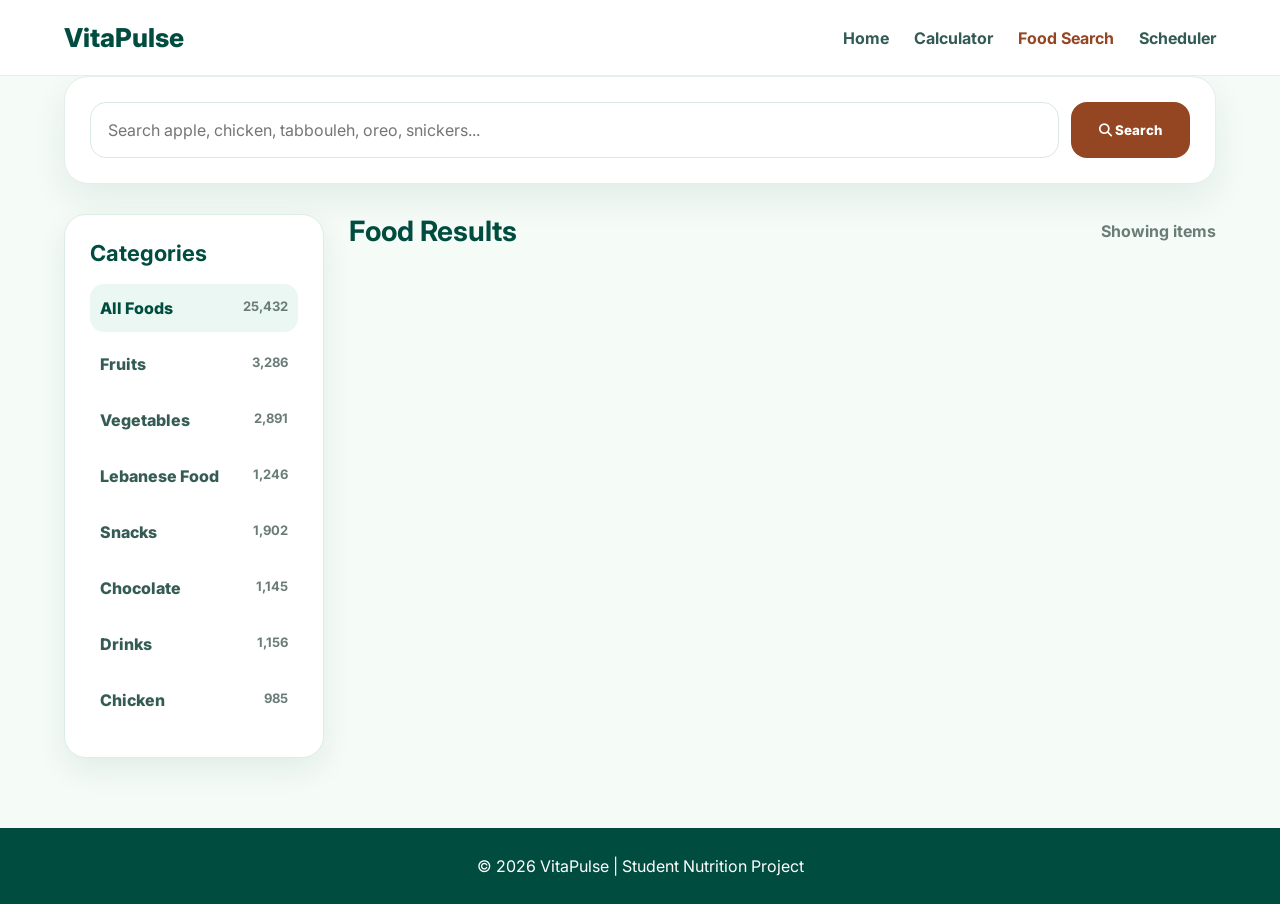
<file: nutrifit/howmay.html>
<!DOCTYPE html>
<html lang="en">
<head>
  <meta charset="UTF-8">
  <meta name="viewport" content="width=device-width, initial-scale=1.0">
  <title>VitaPulse Food Search</title>

  <link rel="stylesheet" href="https://cdnjs.cloudflare.com/ajax/libs/font-awesome/6.5.1/css/all.min.css">
  <link href="https://fonts.googleapis.com/css2?family=Inter:wght@400;600;700;800&display=swap" rel="stylesheet">

  <style>
    * {
      margin: 0;
      padding: 0;
      box-sizing: border-box;
      font-family: "Inter", sans-serif;
    }

    body {
      background: #f5fbf7;
      color: #063b31;
    }

    header {
      background: white;
      border-bottom: 1px solid #e5eee9;
      position: sticky;
      top: 0;
      z-index: 10;
    }

    nav {
      width: 90%;
      max-width: 1200px;
      margin: auto;
      height: 75px;
      display: flex;
      justify-content: space-between;
      align-items: center;
    }

    .logo {
      font-size: 26px;
      font-weight: 800;
      color: #004d40;
    }

    .nav-links {
      display: flex;
      gap: 25px;
    }

    .nav-links a {
      text-decoration: none;
      color: #315b54;
      font-weight: 700;
    }

    .nav-links a.active {
      color: #944521;
    }

    .hero {
      width: 90%;
      max-width: 1200px;
      margin: 45px auto 30px;
      background: linear-gradient(135deg, #004d40, #087760);
      color: white;
      padding: 45px;
      border-radius: 28px;
      display: grid;
      grid-template-columns: 1.2fr 0.8fr;
      gap: 25px;
      box-shadow: 0 20px 45px rgba(0, 77, 64, 0.18);
    }

    .hero h1 {
      font-size: 48px;
      margin-bottom: 15px;
    }

    .hero p {
      line-height: 1.8;
      font-size: 17px;
      color: rgba(255,255,255,0.9);
    }

    .hero-stats {
      display: grid;
      grid-template-columns: repeat(2, 1fr);
      gap: 14px;
    }

    .stat-box {
      background: rgba(255,255,255,0.14);
      border: 1px solid rgba(255,255,255,0.22);
      padding: 20px;
      border-radius: 18px;
      text-align: center;
    }

    .stat-box h3 {
      font-size: 30px;
    }

    .search-section {
      width: 90%;
      max-width: 1200px;
      margin: auto;
      background: white;
      padding: 25px;
      border-radius: 24px;
      box-shadow: 0 15px 35px rgba(0,77,64,0.08);
      border: 1px solid #e5eee9;
    }

    .search-box {
      display: flex;
      gap: 12px;
    }

    .search-box input {
      flex: 1;
      padding: 17px;
      border: 1px solid #d9e8e2;
      border-radius: 16px;
      font-size: 16px;
      outline: none;
    }

    .search-box button {
      border: none;
      padding: 0 28px;
      background: #944521;
      color: white;
      border-radius: 16px;
      font-weight: 800;
      cursor: pointer;
    }

    .page-layout {
      width: 90%;
      max-width: 1200px;
      margin: 30px auto 70px;
      display: grid;
      grid-template-columns: 260px 1fr;
      gap: 25px;
      align-items: start;
    }

    .category-sidebar {
      background: white;
      border: 1px solid #dcece6;
      border-radius: 22px;
      padding: 25px;
      position: sticky;
      top: 100px;
      box-shadow: 0 12px 30px rgba(0,77,64,0.08);
    }

    .category-sidebar h3 {
      color: #004d40;
      margin-bottom: 18px;
      font-size: 22px;
    }

    .side-item {
      display: flex;
      justify-content: space-between;
      padding: 14px 10px;
      border-radius: 14px;
      cursor: pointer;
      color: #345c55;
      font-weight: 800;
      margin-bottom: 8px;
    }

    .side-item:hover,
    .side-item.active {
      background: #eaf7f2;
      color: #004d40;
    }

    .side-item b {
      color: #6b7c78;
      font-size: 13px;
    }

    .food-content {
      min-width: 0;
    }

    .top-line {
      display: flex;
      justify-content: space-between;
      align-items: center;
      margin-bottom: 18px;
    }

    .top-line h2 {
      color: #004d40;
      font-size: 28px;
    }

    .top-line span {
      color: #6b7c78;
      font-weight: 700;
    }

    .food-grid {
      display: grid;
      grid-template-columns: repeat(3, 1fr);
      gap: 18px;
    }

    .food-card {
      background: white;
      border-radius: 22px;
      overflow: hidden;
      border: 1px solid #e5eee9;
      box-shadow: 0 12px 28px rgba(0,77,64,0.07);
      transition: 0.25s;
    }

    .food-card:hover {
      transform: translateY(-5px);
    }

    .food-card img {
      width: 100%;
      height: 165px;
      object-fit: cover;
      background: #edf7f3;
    }

    .food-info {
      padding: 16px;
    }

    .category {
      display: inline-block;
      padding: 6px 10px;
      border-radius: 20px;
      background: #e9f8f3;
      color: #004d40;
      font-size: 12px;
      font-weight: 800;
      margin-bottom: 10px;
    }

    .food-info h3 {
      font-size: 17px;
      margin-bottom: 8px;
    }

    .calories {
      color: #944521;
      font-weight: 800;
      font-size: 20px;
      margin-bottom: 12px;
    }

    .details {
      display: grid;
      grid-template-columns: repeat(3, 1fr);
      gap: 8px;
    }

    .detail-box {
      background: #f7fbf9;
      padding: 8px;
      border-radius: 12px;
      text-align: center;
      font-size: 12px;
      color: #60736f;
      font-weight: 700;
    }

    .detail-box strong {
      display: block;
      color: #063b31;
    }

    .empty-message {
      display: none;
      background: white;
      padding: 45px;
      border-radius: 20px;
      text-align: center;
      color: #6b7c78;
    }

    footer {
      background: #004d40;
      color: white;
      text-align: center;
      padding: 28px;
    }

    @media (max-width: 950px) {
      .hero,
      .page-layout {
        grid-template-columns: 1fr;
      }

      .category-sidebar {
        position: static;
      }

      .food-grid {
        grid-template-columns: repeat(2, 1fr);
      }
    }

    @media (max-width: 600px) {
      nav {
        height: auto;
        padding: 18px 0;
        flex-direction: column;
        gap: 15px;
      }

      .hero h1 {
        font-size: 34px;
      }

      .hero-stats,
      .food-grid {
        grid-template-columns: 1fr;
      }

      .search-box {
        flex-direction: column;
      }

      .search-box button {
        padding: 16px;
      }
    }
    .gram-label {
  display: block;
  margin-bottom: 6px;
  color: #60736f;
  font-weight: 700;
  font-size: 13px;
}

.gram-input {
  width: 100%;
  padding: 11px 12px;
  border: 1px solid #d9e8e2;
  border-radius: 12px;
  margin-bottom: 12px;
  outline: none;
  font-weight: 700;
  color: #063b31;
}

.per-note {
  margin-top: 10px;
  color: #7b8b87;
  font-size: 12px;
  font-weight: 600;
}
  </style>
</head>

<body>

<header>
  <nav>
    <div class="logo">VitaPulse</div>
    <div class="nav-links">
      <a href="page1.html">Home</a>
      <a href="calculator.html">Calculator</a>
      <a href="food-search.html" class="active">Food Search</a>
      <a href="fit.html">Scheduler</a>
    </div>
  </nav>
</header>



<section class="search-section">
  <div class="search-box">
    <input type="text" id="searchInput" placeholder="Search apple, chicken, tabbouleh, oreo, snickers...">
    <button type="button" onclick="searchFood()">
      <i class="fa-solid fa-magnifying-glass"></i> Search
    </button>
  </div>
</section>

<div class="page-layout">

  <aside class="category-sidebar">
    <h3>Categories</h3>

    <div class="side-item active" onclick="filterCategory('All', this)">
      <span>All Foods</span><b>25,432</b>
    </div>

    <div class="side-item" onclick="filterCategory('Fruit', this)">
      <span>Fruits</span><b>3,286</b>
    </div>

    <div class="side-item" onclick="filterCategory('Vegetable', this)">
      <span>Vegetables</span><b>2,891</b>
    </div>

    <div class="side-item" onclick="filterCategory('Lebanese Food', this)">
      <span>Lebanese Food</span><b>1,246</b>
    </div>

    <div class="side-item" onclick="filterCategory('Snack', this)">
      <span>Snacks</span><b>1,902</b>
    </div>

    <div class="side-item" onclick="filterCategory('Chocolate', this)">
      <span>Chocolate</span><b>1,145</b>
    </div>

    <div class="side-item" onclick="filterCategory('Drink', this)">
      <span>Drinks</span><b>1,156</b>
    </div>

    <div class="side-item" onclick="filterCategory('Chicken', this)">
      <span>Chicken</span><b>985</b>
    </div>
  </aside>

  <main class="food-content">
    <div class="top-line">
      <h2>Food Results</h2>
      <span id="resultCount">Showing items</span>
    </div>

    <div class="food-grid" id="foodGrid"></div>

    <div class="empty-message" id="emptyMessage">
      <h3>No food found</h3>
      <p>Try apple, chicken, tabbouleh, shawarma, oreo, mars...</p>
    </div>
  </main>

</div>

<footer>
  <p>© 2026 VitaPulse | Student Nutrition Project</p>
</footer>


<script>
let allFoods = [];
let currentCategory = "All";


 

const foods = [

{
  name: "Apple",
  category: "Fruit",
  caloriesPer100g: 52,
  proteinPer100g: 0.3,
  carbsPer100g: 14,
  fatsPer100g: 0.2,
  image: "https://images.unsplash.com/photo-1567306226416-28f0efdc88ce?w=400&h=300&fit=crop"
},

{
  name: "Banana",
  category: "Fruit",
  caloriesPer100g: 89,
  proteinPer100g: 1.1,
  carbsPer100g: 23,
  fatsPer100g: 0.3,
  image: "https://images.unsplash.com/photo-1574226516831-e1dff420e37f?w=400&h=300&fit=crop"
},

{
  name: "Orange",
  category: "Fruit",
  caloriesPer100g: 47,
  proteinPer100g: 0.9,
  carbsPer100g: 12,
  fatsPer100g: 0.1,
  image: "https://images.unsplash.com/photo-1580052614034-c55d20bfee3b?w=400&h=300&fit=crop"
},

{
  name: "Mango",
  category: "Fruit",
  caloriesPer100g: 60,
  proteinPer100g: 0.8,
  carbsPer100g: 15,
  fatsPer100g: 0.4,
  image: "https://images.unsplash.com/photo-1553279768-865429fa0078?w=400&h=300&fit=crop"
},

{
  name: "Strawberry",
  category: "Fruit",
  caloriesPer100g: 32,
  proteinPer100g: 0.7,
  carbsPer100g: 8,
  fatsPer100g: 0.3,
  image: "https://images.unsplash.com/photo-1464965911861-746a04b4bca6?w=400&h=300&fit=crop"
},

{
  name: "Watermelon",
  category: "Fruit",
  caloriesPer100g: 30,
  proteinPer100g: 0.6,
  carbsPer100g: 8,
  fatsPer100g: 0.2,
  image: "https://images.unsplash.com/photo-1563114773-84221bd62daa?w=400&h=300&fit=crop"
},

{
  name: "Avocado",
  category: "Fruit",
  caloriesPer100g: 160,
  proteinPer100g: 2,
  carbsPer100g: 9,
  fatsPer100g: 15,
  image: "https://images.unsplash.com/photo-1523049673857-eb18f1d7b578?w=400&h=300&fit=crop"
},

{
  name: "Kiwi",
  category: "Fruit",
  caloriesPer100g: 61,
  proteinPer100g: 1.1,
  carbsPer100g: 15,
  fatsPer100g: 0.5,
  image: "https://images.unsplash.com/photo-1585059895524-72359e06133a?w=400&h=300&fit=crop"
},

{
  name: "Pineapple",
  category: "Fruit",
  caloriesPer100g: 50,
  proteinPer100g: 0.5,
  carbsPer100g: 13,
  fatsPer100g: 0.1,
  image: "https://images.unsplash.com/photo-1550258987-190a2d41a8ba?w=400&h=300&fit=crop"
},

{
  name: "Peach",
  category: "Fruit",
  caloriesPer100g: 39,
  proteinPer100g: 0.9,
  carbsPer100g: 10,
  fatsPer100g: 0.3,
  image: "https://images.unsplash.com/photo-1629828874514-9d69d11fdb0c?w=400&h=300&fit=crop"
},

{
  name: "Pear",
  category: "Fruit",
  caloriesPer100g: 57,
  proteinPer100g: 0.4,
  carbsPer100g: 15,
  fatsPer100g: 0.1,
  image: "https://images.unsplash.com/photo-1568702846914-96b305d2aaeb?w=400&h=300&fit=crop"
},

{
  name: "Cherry",
  category: "Fruit",
  caloriesPer100g: 50,
  proteinPer100g: 1,
  carbsPer100g: 12,
  fatsPer100g: 0.3,
  image: "https://images.unsplash.com/photo-1528825871115-3581a5387919?w=400&h=300&fit=crop"
},

{
  name: "Blueberry",
  category: "Fruit",
  caloriesPer100g: 57,
  proteinPer100g: 0.7,
  carbsPer100g: 14,
  fatsPer100g: 0.3,
  image: "https://images.unsplash.com/photo-1498557850523-fd3d118b962e?w=400&h=300&fit=crop"
},

{
  name: "Raspberry",
  category: "Fruit",
  caloriesPer100g: 52,
  proteinPer100g: 1.2,
  carbsPer100g: 12,
  fatsPer100g: 0.7,
  image: "https://images.unsplash.com/photo-1577069861033-55d04cec4ef5?w=400&h=300&fit=crop"
},

{
  name: "Blackberry",
  category: "Fruit",
  caloriesPer100g: 43,
  proteinPer100g: 1.4,
  carbsPer100g: 10,
  fatsPer100g: 0.5,
  image: "https://images.unsplash.com/photo-1619566636858-adf3ef46400b?w=400&h=300&fit=crop"
},

{
  name: "Lemon",
  category: "Fruit",
  caloriesPer100g: 29,
  proteinPer100g: 1.1,
  carbsPer100g: 9,
  fatsPer100g: 0.3,
  image: "https://images.unsplash.com/photo-1590502593747-42a996133562?w=400&h=300&fit=crop"
},

{
  name: "Lime",
  category: "Fruit",
  caloriesPer100g: 30,
  proteinPer100g: 0.7,
  carbsPer100g: 11,
  fatsPer100g: 0.2,
  image: "https://images.unsplash.com/photo-1582284540020-8acbe03f4924?w=400&h=300&fit=crop"
},

{
  name: "Papaya",
  category: "Fruit",
  caloriesPer100g: 43,
  proteinPer100g: 0.5,
  carbsPer100g: 11,
  fatsPer100g: 0.3,
  image: "https://images.unsplash.com/photo-1517282009859-f000ec3b26fe?w=400&h=300&fit=crop"
},

{
  name: "Pomegranate",
  category: "Fruit",
  caloriesPer100g: 83,
  proteinPer100g: 1.7,
  carbsPer100g: 19,
  fatsPer100g: 1.2,
  image: "https://images.unsplash.com/photo-1541344999736-83eca272f6fc?w=400&h=300&fit=crop"
},

{
  name: "Grapes",
  category: "Fruit",
  caloriesPer100g: 69,
  proteinPer100g: 0.7,
  carbsPer100g: 18,
  fatsPer100g: 0.2,
  image: "https://images.unsplash.com/photo-1515778767554-1951b258d5df?w=400&h=300&fit=crop"
},

{
  name: "Guava",
  category: "Fruit",
  caloriesPer100g: 68,
  proteinPer100g: 2.6,
  carbsPer100g: 14,
  fatsPer100g: 1,
  image: "https://images.unsplash.com/photo-1536511132770-e5058c7e8c46?w=400&h=300&fit=crop"
},

{
  name: "Dragon Fruit",
  category: "Fruit",
  caloriesPer100g: 60,
  proteinPer100g: 1.2,
  carbsPer100g: 13,
  fatsPer100g: 0.1,
  image: "https://images.unsplash.com/photo-1527325678964-54921661f888?w=400&h=300&fit=crop"
},

{
  name: "Coconut",
  category: "Fruit",
  caloriesPer100g: 354,
  proteinPer100g: 3.3,
  carbsPer100g: 15,
  fatsPer100g: 33,
  image: "https://images.unsplash.com/photo-1581375271525-4b7f5f3e6b62?w=400&h=300&fit=crop"
},

{
  name: "Apricot",
  category: "Fruit",
  caloriesPer100g: 48,
  proteinPer100g: 1.4,
  carbsPer100g: 11,
  fatsPer100g: 0.4,
  image: "https://images.unsplash.com/photo-1595412017587-b7f75b0b76c4?w=400&h=300&fit=crop"
},

{
  name: "Plum",
  category: "Fruit",
  caloriesPer100g: 46,
  proteinPer100g: 0.7,
  carbsPer100g: 11,
  fatsPer100g: 0.3,
  image: "https://images.unsplash.com/photo-1577003833619-76bbd7f82948?w=400&h=300&fit=crop"
}
,,
{
  name: "Passion Fruit",
  category: "Fruit",
  caloriesPer100g: 97,
  proteinPer100g: 2.2,
  carbsPer100g: 23,
  fatsPer100g: 0.7,
  image: "https://images.unsplash.com/photo-1621506289937-a8e4df240d0b?w=400&h=300&fit=crop"
},

{
  name: "Lychee",
  category: "Fruit",
  caloriesPer100g: 66,
  proteinPer100g: 0.8,
  carbsPer100g: 17,
  fatsPer100g: 0.4,
  image: "https://images.unsplash.com/photo-1623065422902-30a2d299bbe4?w=400&h=300&fit=crop"
},

{
  name: "Cantaloupe",
  category: "Fruit",
  caloriesPer100g: 34,
  proteinPer100g: 0.8,
  carbsPer100g: 8,
  fatsPer100g: 0.2,
  image: "https://images.unsplash.com/photo-1571575173700-afb9492e6a50?w=400&h=300&fit=crop"
},

{
  name: "Honeydew Melon",
  category: "Fruit",
  caloriesPer100g: 36,
  proteinPer100g: 0.5,
  carbsPer100g: 9,
  fatsPer100g: 0.1,
  image: "https://images.unsplash.com/photo-1563114773-84221bd62daa?w=400&h=300&fit=crop"
},

{
  name: "Tangerine",
  category: "Fruit",
  caloriesPer100g: 53,
  proteinPer100g: 0.8,
  carbsPer100g: 13,
  fatsPer100g: 0.3,
  image: "https://images.unsplash.com/photo-1611080626919-7cf5a9dbab5b?w=400&h=300&fit=crop"
},

{
  name: "Cranberry",
  category: "Fruit",
  caloriesPer100g: 46,
  proteinPer100g: 0.4,
  carbsPer100g: 12,
  fatsPer100g: 0.1,
  image: "https://images.unsplash.com/photo-1601004890684-d8cbf643f5f2?w=400&h=300&fit=crop"
},

{
  name: "Mulberry",
  category: "Fruit",
  caloriesPer100g: 43,
  proteinPer100g: 1.4,
  carbsPer100g: 10,
  fatsPer100g: 0.4,
  image: "https://images.unsplash.com/photo-1596591606875-3d6f1f0a5d6c?w=400&h=300&fit=crop"
},

{
  name: "Jackfruit",
  category: "Fruit",
  caloriesPer100g: 95,
  proteinPer100g: 1.7,
  carbsPer100g: 23,
  fatsPer100g: 0.6,
  image: "https://images.unsplash.com/photo-1596591606875-3d6f1f0a5d6c?w=400&h=300&fit=crop"
},

{
  name: "Starfruit",
  category: "Fruit",
  caloriesPer100g: 31,
  proteinPer100g: 1,
  carbsPer100g: 7,
  fatsPer100g: 0.3,
  image: "https://images.unsplash.com/photo-1630563451961-ac2ff27616ab?w=400&h=300&fit=crop"
},

,
{
  name: "Yam",
  category: "Vegetable",
  caloriesPer100g: 118,
  proteinPer100g: 1.5,
  carbsPer100g: 28,
  fatsPer100g: 0.2,
  image: "https://images.unsplash.com/photo-1518977676601-b53f82aba655?w=400&h=300&fit=crop"
},

{
  name: "Cassava",
  category: "Vegetable",
  caloriesPer100g: 160,
  proteinPer100g: 1.4,
  carbsPer100g: 38,
  fatsPer100g: 0.3,
  image: "https://images.unsplash.com/photo-1582515073490-dc8aac8d5f41?w=400&h=300&fit=crop"
},

{
  name: "Watercress",
  category: "Vegetable",
  caloriesPer100g: 11,
  proteinPer100g: 2.3,
  carbsPer100g: 1.3,
  fatsPer100g: 0.1,
  image: "https://images.unsplash.com/photo-1501004318641-b39e6451bec6?w=400&h=300&fit=crop"
},

{
  name: "Endive",
  category: "Vegetable",
  caloriesPer100g: 17,
  proteinPer100g: 1.3,
  carbsPer100g: 3.4,
  fatsPer100g: 0.2,
  image: "https://images.unsplash.com/photo-1622205313162-be1d5712a43d?w=400&h=300&fit=crop"
},

{
  name: "Collard Greens",
  category: "Vegetable",
  caloriesPer100g: 32,
  proteinPer100g: 3,
  carbsPer100g: 6,
  fatsPer100g: 0.6,
  image: "https://images.unsplash.com/photo-1576045057995-568f588f82fb?w=400&h=300&fit=crop"
},

{
  name: "Mustard Greens",
  category: "Vegetable",
  caloriesPer100g: 27,
  proteinPer100g: 2.9,
  carbsPer100g: 4.7,
  fatsPer100g: 0.4,
  image: "https://images.unsplash.com/photo-1515543904379-3d757afe72e4?w=400&h=300&fit=crop"
},

{
  name: "Daikon",
  category: "Vegetable",
  caloriesPer100g: 18,
  proteinPer100g: 0.6,
  carbsPer100g: 4.1,
  fatsPer100g: 0.1,
  image: "https://images.unsplash.com/photo-1597362925123-77861d3fbac7?w=400&h=300&fit=crop"
},

{
  name: "Chayote",
  category: "Vegetable",
  caloriesPer100g: 19,
  proteinPer100g: 0.8,
  carbsPer100g: 4.5,
  fatsPer100g: 0.1,
  image: "https://images.unsplash.com/photo-1594282486552-05a1f2c2d182?w=400&h=300&fit=crop"
},

{
  name: "Turnip Greens",
  category: "Vegetable",
  caloriesPer100g: 32,
  proteinPer100g: 1.5,
  carbsPer100g: 7,
  fatsPer100g: 0.3,
  image: "https://images.unsplash.com/photo-1518977956812-cd3dbadaaf31?w=400&h=300&fit=crop"
},

{
  name: "Butternut Squash",
  category: "Vegetable",
  caloriesPer100g: 45,
  proteinPer100g: 1,
  carbsPer100g: 12,
  fatsPer100g: 0.1,
  image: "https://images.unsplash.com/photo-1471193945509-9ad0617afabf?w=400&h=300&fit=crop"
},

{
  name: "Acorn Squash",
  category: "Vegetable",
  caloriesPer100g: 40,
  proteinPer100g: 1,
  carbsPer100g: 10,
  fatsPer100g: 0.1,
  image: "https://images.unsplash.com/photo-1502741338009-cac2772e18bc?w=400&h=300&fit=crop"
},

{
  name: "Seaweed",
  category: "Vegetable",
  caloriesPer100g: 45,
  proteinPer100g: 5,
  carbsPer100g: 9,
  fatsPer100g: 0.6,
  image: "https://images.unsplash.com/photo-1504674900247-0877df9cc836?w=400&h=300&fit=crop"
},

{
  name: "Lotus Root",
  category: "Vegetable",
  caloriesPer100g: 74,
  proteinPer100g: 2.6,
  carbsPer100g: 17,
  fatsPer100g: 0.1,
  image: "https://images.unsplash.com/photo-1510627498534-cf7e9002facc?w=400&h=300&fit=crop"
},

{
  name: "Purple Carrot",
  category: "Vegetable",
  caloriesPer100g: 41,
  proteinPer100g: 0.9,
  carbsPer100g: 10,
  fatsPer100g: 0.2,
  image: "https://images.unsplash.com/photo-1447175008436-054170c2e979?w=400&h=300&fit=crop"
},

{
  name: "Yellow Beet",
  category: "Vegetable",
  caloriesPer100g: 43,
  proteinPer100g: 1.6,
  carbsPer100g: 10,
  fatsPer100g: 0.2,
  image: "https://images.unsplash.com/photo-1518977956812-cd3dbadaaf31?w=400&h=300&fit=crop"
},

{
  name: "Romanesco",
  category: "Vegetable",
  caloriesPer100g: 31,
  proteinPer100g: 2.5,
  carbsPer100g: 6,
  fatsPer100g: 0.3,
  image: "https://images.unsplash.com/photo-1459411621453-7b03977f4bfc?w=400&h=300&fit=crop"
},

{
  name: "Microgreens",
  category: "Vegetable",
  caloriesPer100g: 29,
  proteinPer100g: 2.7,
  carbsPer100g: 5,
  fatsPer100g: 0.4,
  image: "https://images.unsplash.com/photo-1501004318641-b39e6451bec6?w=400&h=300&fit=crop"
},

{
  name: "Purple Cabbage",
  category: "Vegetable",
  caloriesPer100g: 31,
  proteinPer100g: 1.4,
  carbsPer100g: 7,
  fatsPer100g: 0.2,
  image: "https://images.unsplash.com/photo-1615485290382-441e4d049cb5?w=400&h=300&fit=crop"
},

{
  name: "Baby Corn",
  category: "Vegetable",
  caloriesPer100g: 26,
  proteinPer100g: 2,
  carbsPer100g: 5,
  fatsPer100g: 0.3,
  image: "https://images.unsplash.com/photo-1551754655-cd27e38d2076?w=400&h=300&fit=crop"
},

{
  name: "Shallot",
  category: "Vegetable",
  caloriesPer100g: 72,
  proteinPer100g: 2.5,
  carbsPer100g: 17,
  fatsPer100g: 0.1,
  image: "https://images.unsplash.com/photo-1508747703725-719777637510?w=400&h=300&fit=crop"
},


{
  name: "Persimmon",
  category: "Fruit",
  caloriesPer100g: 70,
  proteinPer100g: 0.6,
  carbsPer100g: 19,
  fatsPer100g: 0.2,
  image: "https://images.unsplash.com/photo-1603048719539-9ecb8f5c4d53?w=400&h=300&fit=crop"
},
,
{
  name: "Durian",
  category: "Fruit",
  caloriesPer100g: 147,
  proteinPer100g: 1.5,
  carbsPer100g: 27,
  fatsPer100g: 5,
  image: "https://images.unsplash.com/photo-1623065422902-30a2d299bbe4?w=400&h=300&fit=crop"
},

{
  name: "Rambutan",
  category: "Fruit",
  caloriesPer100g: 68,
  proteinPer100g: 0.9,
  carbsPer100g: 16,
  fatsPer100g: 0.2,
  image: "https://images.unsplash.com/photo-1623065422902-30a2d299bbe4?w=400&h=300&fit=crop"
},

{
  name: "Soursop",
  category: "Fruit",
  caloriesPer100g: 66,
  proteinPer100g: 1,
  carbsPer100g: 17,
  fatsPer100g: 0.3,
  image: "https://images.unsplash.com/photo-1603046891744-76e6481d1f1d?w=400&h=300&fit=crop"
},

{
  name: "Mangosteen",
  category: "Fruit",
  caloriesPer100g: 73,
  proteinPer100g: 0.6,
  carbsPer100g: 18,
  fatsPer100g: 0.6,
  image: "https://images.unsplash.com/photo-1623065422902-30a2d299bbe4?w=400&h=300&fit=crop"
},

{
  name: "Longan",
  category: "Fruit",
  caloriesPer100g: 60,
  proteinPer100g: 1.3,
  carbsPer100g: 15,
  fatsPer100g: 0.1,
  image: "https://images.unsplash.com/photo-1623065422902-30a2d299bbe4?w=400&h=300&fit=crop"
},

{
  name: "Sapodilla",
  category: "Fruit",
  caloriesPer100g: 83,
  proteinPer100g: 0.4,
  carbsPer100g: 20,
  fatsPer100g: 1.1,
  image: "https://images.unsplash.com/photo-1517282009859-f000ec3b26fe?w=400&h=300&fit=crop"
},

{
  name: "Quince",
  category: "Fruit",
  caloriesPer100g: 57,
  proteinPer100g: 0.4,
  carbsPer100g: 15,
  fatsPer100g: 0.1,
  image: "https://images.unsplash.com/photo-1568702846914-96b305d2aaeb?w=400&h=300&fit=crop"
},

{
  name: "Pomelo",
  category: "Fruit",
  caloriesPer100g: 38,
  proteinPer100g: 0.8,
  carbsPer100g: 10,
  fatsPer100g: 0,
  image: "https://images.unsplash.com/photo-1580052614034-c55d20bfee3b?w=400&h=300&fit=crop"
},

{
  name: "Boysenberry",
  category: "Fruit",
  caloriesPer100g: 50,
  proteinPer100g: 1.1,
  carbsPer100g: 12,
  fatsPer100g: 0.4,
  image: "https://images.unsplash.com/photo-1498557850523-fd3d118b962e?w=400&h=300&fit=crop"
},

{
  name: "Red Currant",
  category: "Fruit",
  caloriesPer100g: 56,
  proteinPer100g: 1.4,
  carbsPer100g: 14,
  fatsPer100g: 0.2,
  image: "https://images.unsplash.com/photo-1601004890684-d8cbf643f5f2?w=400&h=300&fit=crop"
},
,
{
  name: "Tomato",
  category: "Vegetable",
  caloriesPer100g: 18,
  proteinPer100g: 0.9,
  carbsPer100g: 3.9,
  fatsPer100g: 0.2,
  image: "https://images.unsplash.com/photo-1546094096-0df4bcaaa337?w=400&h=300&fit=crop"
},

{
  name: "Cucumber",
  category: "Vegetable",
  caloriesPer100g: 15,
  proteinPer100g: 0.7,
  carbsPer100g: 3.6,
  fatsPer100g: 0.1,
  image: "https://images.unsplash.com/photo-1449300079323-02e209d9d3a6?w=400&h=300&fit=crop"
},

{
  name: "Potato",
  category: "Vegetable",
  caloriesPer100g: 77,
  proteinPer100g: 2,
  carbsPer100g: 17,
  fatsPer100g: 0.1,
  image: "https://images.unsplash.com/photo-1518977676601-b53f82aba655?w=400&h=300&fit=crop"
},

{
  name: "Carrot",
  category: "Vegetable",
  caloriesPer100g: 41,
  proteinPer100g: 0.9,
  carbsPer100g: 10,
  fatsPer100g: 0.2,
  image: "https://images.unsplash.com/photo-1447175008436-054170c2e979?w=400&h=300&fit=crop"
},

{
  name: "Broccoli",
  category: "Vegetable",
  caloriesPer100g: 34,
  proteinPer100g: 2.8,
  carbsPer100g: 7,
  fatsPer100g: 0.4,
  image: "https://images.unsplash.com/photo-1459411621453-7b03977f4bfc?w=400&h=300&fit=crop"
},

{
  name: "Spinach",
  category: "Vegetable",
  caloriesPer100g: 23,
  proteinPer100g: 2.9,
  carbsPer100g: 3.6,
  fatsPer100g: 0.4,
  image: "https://images.unsplash.com/photo-1576045057995-568f588f82fb?w=400&h=300&fit=crop"
},

{
  name: "Eggplant",
  category: "Vegetable",
  caloriesPer100g: 25,
  proteinPer100g: 1,
  carbsPer100g: 6,
  fatsPer100g: 0.2,
  image: "https://images.unsplash.com/photo-1603048719539-9ecb8f5c4d53?w=400&h=300&fit=crop"
},

{
  name: "Onion",
  category: "Vegetable",
  caloriesPer100g: 40,
  proteinPer100g: 1.1,
  carbsPer100g: 9,
  fatsPer100g: 0.1,
  image: "https://images.unsplash.com/photo-1508747703725-719777637510?w=400&h=300&fit=crop"
},

{
  name: "Garlic",
  category: "Vegetable",
  caloriesPer100g: 149,
  proteinPer100g: 6.4,
  carbsPer100g: 33,
  fatsPer100g: 0.5,
  image: "https://images.unsplash.com/photo-1615477550927-6ec8f5f1f5c6?w=400&h=300&fit=crop"
},

{
  name: "Zucchini",
  category: "Vegetable",
  caloriesPer100g: 17,
  proteinPer100g: 1.2,
  carbsPer100g: 3.1,
  fatsPer100g: 0.3,
  image: "https://images.unsplash.com/photo-1594282486552-05a1f2c2d182?w=400&h=300&fit=crop"
},

{
  name: "Cauliflower",
  category: "Vegetable",
  caloriesPer100g: 25,
  proteinPer100g: 1.9,
  carbsPer100g: 5,
  fatsPer100g: 0.3,
  image: "https://images.unsplash.com/photo-1510627498534-cf7e9002facc?w=400&h=300&fit=crop"
},

{
  name: "Cabbage",
  category: "Vegetable",
  caloriesPer100g: 25,
  proteinPer100g: 1.3,
  carbsPer100g: 6,
  fatsPer100g: 0.1,
  image: "https://images.unsplash.com/photo-1615485290382-441e4d049cb5?w=400&h=300&fit=crop"
},

{
  name: "Bell Pepper",
  category: "Vegetable",
  caloriesPer100g: 31,
  proteinPer100g: 1,
  carbsPer100g: 6,
  fatsPer100g: 0.3,
  image: "https://images.unsplash.com/photo-1563565375-f3fdfdbefa83?w=400&h=300&fit=crop"
},

{
  name: "Sweet Corn",
  category: "Vegetable",
  caloriesPer100g: 86,
  proteinPer100g: 3.2,
  carbsPer100g: 19,
  fatsPer100g: 1.2,
  image: "https://images.unsplash.com/photo-1551754655-cd27e38d2076?w=400&h=300&fit=crop"
},

{
  name: "Lettuce",
  category: "Vegetable",
  caloriesPer100g: 15,
  proteinPer100g: 1.4,
  carbsPer100g: 2.9,
  fatsPer100g: 0.2,
  image: "https://images.unsplash.com/photo-1622205313162-be1d5712a43d?w=400&h=300&fit=crop"
},

{
  name: "Radish",
  category: "Vegetable",
  caloriesPer100g: 16,
  proteinPer100g: 0.7,
  carbsPer100g: 3.4,
  fatsPer100g: 0.1,
  image: "https://images.unsplash.com/photo-1597362925123-77861d3fbac7?w=400&h=300&fit=crop"
},

{
  name: "Beetroot",
  category: "Vegetable",
  caloriesPer100g: 43,
  proteinPer100g: 1.6,
  carbsPer100g: 10,
  fatsPer100g: 0.2,
  image: "https://images.unsplash.com/photo-1518977956812-cd3dbadaaf31?w=400&h=300&fit=crop"
},

{
  name: "Green Beans",
  category: "Vegetable",
  caloriesPer100g: 31,
  proteinPer100g: 1.8,
  carbsPer100g: 7,
  fatsPer100g: 0.1,
  image: "https://images.unsplash.com/photo-1567375698348-5d9d5ae99de0?w=400&h=300&fit=crop"
},

{
  name: "Peas",
  category: "Vegetable",
  caloriesPer100g: 81,
  proteinPer100g: 5.4,
  carbsPer100g: 14,
  fatsPer100g: 0.4,
  image: "https://images.unsplash.com/photo-1587735243615-c03f25aaff15?w=400&h=300&fit=crop"
},

{
  name: "Celery",
  category: "Vegetable",
  caloriesPer100g: 14,
  proteinPer100g: 0.7,
  carbsPer100g: 3,
  fatsPer100g: 0.2,
  image: "https://images.unsplash.com/photo-1580391564590-aeca65c5e2d3?w=400&h=300&fit=crop"
}

,
{
  name: "Asparagus",
  category: "Vegetable",
  caloriesPer100g: 20,
  proteinPer100g: 2.2,
  carbsPer100g: 3.9,
  fatsPer100g: 0.1,
  image: "https://images.unsplash.com/photo-1515471209610-d5f4f0f1d6b1?w=400&h=300&fit=crop"
},

{
  name: "Pumpkin",
  category: "Vegetable",
  caloriesPer100g: 26,
  proteinPer100g: 1,
  carbsPer100g: 7,
  fatsPer100g: 0.1,
  image: "https://images.unsplash.com/photo-1502741338009-cac2772e18bc?w=400&h=300&fit=crop"
},

{
  name: "Sweet Potato",
  category: "Vegetable",
  caloriesPer100g: 86,
  proteinPer100g: 1.6,
  carbsPer100g: 20,
  fatsPer100g: 0.1,
  image: "https://images.unsplash.com/photo-1596097635121-14b63b7a0c19?w=400&h=300&fit=crop"
},

{
  name: "Kale",
  category: "Vegetable",
  caloriesPer100g: 49,
  proteinPer100g: 4.3,
  carbsPer100g: 9,
  fatsPer100g: 0.9,
  image: "https://images.unsplash.com/photo-1515543904379-3d757afe72e4?w=400&h=300&fit=crop"
},

{
  name: "Leek",
  category: "Vegetable",
  caloriesPer100g: 61,
  proteinPer100g: 1.5,
  carbsPer100g: 14,
  fatsPer100g: 0.3,
  image: "https://images.unsplash.com/photo-1618160702438-9b02ab6515c9?w=400&h=300&fit=crop"
},

{
  name: "Artichoke",
  category: "Vegetable",
  caloriesPer100g: 47,
  proteinPer100g: 3.3,
  carbsPer100g: 11,
  fatsPer100g: 0.2,
  image: "https://images.unsplash.com/photo-1603046891744-76e6481d1f1d?w=400&h=300&fit=crop"
},

{
  name: "Brussels Sprouts",
  category: "Vegetable",
  caloriesPer100g: 43,
  proteinPer100g: 3.4,
  carbsPer100g: 9,
  fatsPer100g: 0.3,
  image: "https://images.unsplash.com/photo-1518977676601-b53f82aba655?w=400&h=300&fit=crop"
},

{
  name: "Turnip",
  category: "Vegetable",
  caloriesPer100g: 28,
  proteinPer100g: 0.9,
  carbsPer100g: 6,
  fatsPer100g: 0.1,
  image: "https://images.unsplash.com/photo-1518977956812-cd3dbadaaf31?w=400&h=300&fit=crop"
},

{
  name: "Okra",
  category: "Vegetable",
  caloriesPer100g: 33,
  proteinPer100g: 1.9,
  carbsPer100g: 7,
  fatsPer100g: 0.2,
  image: "https://images.unsplash.com/photo-1603048719539-9ecb8f5c4d53?w=400&h=300&fit=crop"
},

{
  name: "Mushroom",
  category: "Vegetable",
  caloriesPer100g: 22,
  proteinPer100g: 3.1,
  carbsPer100g: 3.3,
  fatsPer100g: 0.3,
  image: "https://images.unsplash.com/photo-1504674900247-0877df9cc836?w=400&h=300&fit=crop"
},

{
  name: "Parsley",
  category: "Vegetable",
  caloriesPer100g: 36,
  proteinPer100g: 3,
  carbsPer100g: 6,
  fatsPer100g: 0.8,
  image: "https://images.unsplash.com/photo-1501004318641-b39e6451bec6?w=400&h=300&fit=crop"
},

{
  name: "Mint",
  category: "Vegetable",
  caloriesPer100g: 44,
  proteinPer100g: 3.3,
  carbsPer100g: 8,
  fatsPer100g: 0.7,
  image: "https://images.unsplash.com/photo-1628773822503-930a7eaecf80?w=400&h=300&fit=crop"
},

{
  name: "Dill",
  category: "Vegetable",
  caloriesPer100g: 43,
  proteinPer100g: 3.5,
  carbsPer100g: 7,
  fatsPer100g: 1.1,
  image: "https://images.unsplash.com/photo-1502741338009-cac2772e18bc?w=400&h=300&fit=crop"
},

{
  name: "Chili Pepper",
  category: "Vegetable",
  caloriesPer100g: 40,
  proteinPer100g: 2,
  carbsPer100g: 9,
  fatsPer100g: 0.4,
  image: "https://images.unsplash.com/photo-1588252303782-cb80119abd6d?w=400&h=300&fit=crop"
},

{
  name: "Red Cabbage",
  category: "Vegetable",
  caloriesPer100g: 31,
  proteinPer100g: 1.4,
  carbsPer100g: 7,
  fatsPer100g: 0.2,
  image: "https://images.unsplash.com/photo-1615485290382-441e4d049cb5?w=400&h=300&fit=crop"
},

{
  name: "White Radish",
  category: "Vegetable",
  caloriesPer100g: 18,
  proteinPer100g: 0.6,
  carbsPer100g: 4,
  fatsPer100g: 0.1,
  image: "https://images.unsplash.com/photo-1597362925123-77861d3fbac7?w=400&h=300&fit=crop"
},

{
  name: "Swiss Chard",
  category: "Vegetable",
  caloriesPer100g: 19,
  proteinPer100g: 1.8,
  carbsPer100g: 3.7,
  fatsPer100g: 0.2,
  image: "https://images.unsplash.com/photo-1576045057995-568f588f82fb?w=400&h=300&fit=crop"
},

{
  name: "Bok Choy",
  category: "Vegetable",
  caloriesPer100g: 13,
  proteinPer100g: 1.5,
  carbsPer100g: 2.2,
  fatsPer100g: 0.2,
  image: "https://images.unsplash.com/photo-1540420773420-3366772f4999?w=400&h=300&fit=crop"
},

{
  name: "Arugula",
  category: "Vegetable",
  caloriesPer100g: 25,
  proteinPer100g: 2.6,
  carbsPer100g: 3.7,
  fatsPer100g: 0.7,
  image: "https://images.unsplash.com/photo-1622205313162-be1d5712a43d?w=400&h=300&fit=crop"
},

{
  name: "Fennel",
  category: "Vegetable",
  caloriesPer100g: 31,
  proteinPer100g: 1.2,
  carbsPer100g: 7,
  fatsPer100g: 0.2,
  image: "https://images.unsplash.com/photo-1618160702438-9b02ab6515c9?w=400&h=300&fit=crop"
},
,
{
  name: "Horseradish",
  category: "Vegetable",
  caloriesPer100g: 48,
  proteinPer100g: 1.2,
  carbsPer100g: 11,
  fatsPer100g: 0.7,
  image: "https://images.unsplash.com/photo-1518977956812-cd3dbadaaf31?w=400&h=300&fit=crop"
},

{
  name: "Turmeric Root",
  category: "Vegetable",
  caloriesPer100g: 96,
  proteinPer100g: 2,
  carbsPer100g: 22,
  fatsPer100g: 1,
  image: "https://images.unsplash.com/photo-1615485500704-8e990f9900f7?w=400&h=300&fit=crop"
},

{
  name: "Ginger",
  category: "Vegetable",
  caloriesPer100g: 80,
  proteinPer100g: 1.8,
  carbsPer100g: 18,
  fatsPer100g: 0.8,
  image: "https://images.unsplash.com/photo-1615485299974-8d5c8b2c5d7d?w=400&h=300&fit=crop"
},

{
  name: "Snap Peas",
  category: "Vegetable",
  caloriesPer100g: 42,
  proteinPer100g: 2.8,
  carbsPer100g: 7.5,
  fatsPer100g: 0.2,
  image: "https://images.unsplash.com/photo-1587735243615-c03f25aaff15?w=400&h=300&fit=crop"
},

{
  name: "Snow Peas",
  category: "Vegetable",
  caloriesPer100g: 42,
  proteinPer100g: 2.8,
  carbsPer100g: 7.5,
  fatsPer100g: 0.2,
  image: "https://images.unsplash.com/photo-1587735243615-c03f25aaff15?w=400&h=300&fit=crop"
},

{
  name: "Edamame",
  category: "Vegetable",
  caloriesPer100g: 121,
  proteinPer100g: 11,
  carbsPer100g: 9,
  fatsPer100g: 5,
  image: "https://images.unsplash.com/photo-1542838132-92c53300491e?w=400&h=300&fit=crop"
},

{
  name: "Scallion",
  category: "Vegetable",
  caloriesPer100g: 32,
  proteinPer100g: 1.8,
  carbsPer100g: 7,
  fatsPer100g: 0.2,
  image: "https://images.unsplash.com/photo-1508747703725-719777637510?w=400&h=300&fit=crop"
},

{
  name: "Bamboo Shoots",
  category: "Vegetable",
  caloriesPer100g: 27,
  proteinPer100g: 2.6,
  carbsPer100g: 5,
  fatsPer100g: 0.3,
  image: "https://images.unsplash.com/photo-1504674900247-0877df9cc836?w=400&h=300&fit=crop"
},

{
  name: "Parsnip",
  category: "Vegetable",
  caloriesPer100g: 75,
  proteinPer100g: 1.2,
  carbsPer100g: 18,
  fatsPer100g: 0.3,
  image: "https://images.unsplash.com/photo-1447175008436-054170c2e979?w=400&h=300&fit=crop"
},

{
  name: "Rutabaga",
  category: "Vegetable",
  caloriesPer100g: 37,
  proteinPer100g: 1.1,
  carbsPer100g: 8.6,
  fatsPer100g: 0.2,
  image: "https://images.unsplash.com/photo-1518977956812-cd3dbadaaf31?w=400&h=300&fit=crop"
},

{
  name: "Taro Root",
  category: "Vegetable",
  caloriesPer100g: 112,
  proteinPer100g: 1.5,
  carbsPer100g: 26,
  fatsPer100g: 0.2,
  image: "https://images.unsplash.com/photo-1582515073490-dc8aac8d5f41?w=400&h=300&fit=crop"
},

{
  name: "Jicama",
  category: "Vegetable",
  caloriesPer100g: 38,
  proteinPer100g: 0.7,
  carbsPer100g: 9,
  fatsPer100g: 0.1,
  image: "https://images.unsplash.com/photo-1594282486552-05a1f2c2d182?w=400&h=300&fit=crop"
},

{
  name: "Kohlrabi",
  category: "Vegetable",
  caloriesPer100g: 27,
  proteinPer100g: 1.7,
  carbsPer100g: 6,
  fatsPer100g: 0.1,
  image: "https://images.unsplash.com/photo-1615485290382-441e4d049cb5?w=400&h=300&fit=crop"
},

{
  name: "Sorrel",
  category: "Vegetable",
  caloriesPer100g: 22,
  proteinPer100g: 2,
  carbsPer100g: 3,
  fatsPer100g: 0.7,
  image: "https://images.unsplash.com/photo-1501004318641-b39e6451bec6?w=400&h=300&fit=crop"
},

{
  name: "Malabar Spinach",
  category: "Vegetable",
  caloriesPer100g: 19,
  proteinPer100g: 1.8,
  carbsPer100g: 3.4,
  fatsPer100g: 0.3,
  image: "https://images.unsplash.com/photo-1576045057995-568f588f82fb?w=400&h=300&fit=crop"
},

{
  name: "Celeriac",
  category: "Vegetable",
  caloriesPer100g: 42,
  proteinPer100g: 1.5,
  carbsPer100g: 9,
  fatsPer100g: 0.3,
  image: "https://images.unsplash.com/photo-1580391564590-aeca65c5e2d3?w=400&h=300&fit=crop"
},

{
  name: "Pattypan Squash",
  category: "Vegetable",
  caloriesPer100g: 18,
  proteinPer100g: 1.2,
  carbsPer100g: 4,
  fatsPer100g: 0.2,
  image: "https://images.unsplash.com/photo-1471193945509-9ad0617afabf?w=400&h=300&fit=crop"
},

{
  name: "Green Zucchini",
  category: "Vegetable",
  caloriesPer100g: 17,
  proteinPer100g: 1.2,
  carbsPer100g: 3.1,
  fatsPer100g: 0.3,
  image: "https://images.unsplash.com/photo-1594282486552-05a1f2c2d182?w=400&h=300&fit=crop"
},

{
  name: "Yellow Squash",
  category: "Vegetable",
  caloriesPer100g: 16,
  proteinPer100g: 1.2,
  carbsPer100g: 3.4,
  fatsPer100g: 0.2,
  image: "https://images.unsplash.com/photo-1471193945509-9ad0617afabf?w=400&h=300&fit=crop"
},

{
  name: "Radicchio",
  category: "Vegetable",
  caloriesPer100g: 23,
  proteinPer100g: 1.4,
  carbsPer100g: 4.5,
  fatsPer100g: 0.3,
  image: "https://images.unsplash.com/photo-1622205313162-be1d5712a43d?w=400&h=300&fit=crop"
},
,
{
  name: "Oreo Cookies",
  category: "Snack",
  caloriesPer100g: 480,
  proteinPer100g: 4.8,
  carbsPer100g: 75,
  fatsPer100g: 20,
  image: "https://images.unsplash.com/photo-1558961363-fa8fdf82db35?w=400&h=300&fit=crop"
},

{
  name: "Potato Chips",
  category: "Snack",
  caloriesPer100g: 536,
  proteinPer100g: 7,
  carbsPer100g: 53,
  fatsPer100g: 35,
  image: "https://images.unsplash.com/photo-1566478989037-eec170784d0b?w=400&h=300&fit=crop"
},

{
  name: "Popcorn",
  category: "Snack",
  caloriesPer100g: 387,
  proteinPer100g: 13,
  carbsPer100g: 78,
  fatsPer100g: 4,
  image: "https://images.unsplash.com/photo-1578849278619-e73505e9610f?w=400&h=300&fit=crop"
},

{
  name: "Pretzels",
  category: "Snack",
  caloriesPer100g: 380,
  proteinPer100g: 10,
  carbsPer100g: 80,
  fatsPer100g: 3,
  image: "https://images.unsplash.com/photo-1621939514649-280e2ee25f60?w=400&h=300&fit=crop"
},

{
  name: "Nachos",
  category: "Snack",
  caloriesPer100g: 489,
  proteinPer100g: 7,
  carbsPer100g: 57,
  fatsPer100g: 25,
  image: "https://images.unsplash.com/photo-1513456852971-30c0b8199d4d?w=400&h=300&fit=crop"
},

{
  name: "Rice Cakes",
  category: "Snack",
  caloriesPer100g: 387,
  proteinPer100g: 8,
  carbsPer100g: 81,
  fatsPer100g: 3,
  image: "https://images.unsplash.com/photo-1585032226651-759b368d7246?w=400&h=300&fit=crop"
},

{
  name: "Granola Bar",
  category: "Snack",
  caloriesPer100g: 471,
  proteinPer100g: 10,
  carbsPer100g: 64,
  fatsPer100g: 20,
  image: "https://images.unsplash.com/photo-1515003197210-e0cd71810b5f?w=400&h=300&fit=crop"
},

{
  name: "Cheese Crackers",
  category: "Snack",
  caloriesPer100g: 502,
  proteinPer100g: 8,
  carbsPer100g: 63,
  fatsPer100g: 24,
  image: "https://images.unsplash.com/photo-1541592106381-b31e9677c0e5?w=400&h=300&fit=crop"
},

{
  name: "Salted Peanuts",
  category: "Snack",
  caloriesPer100g: 567,
  proteinPer100g: 26,
  carbsPer100g: 16,
  fatsPer100g: 49,
  image: "https://images.unsplash.com/photo-1502741338009-cac2772e18bc?w=400&h=300&fit=crop"
},

{
  name: "Mixed Nuts",
  category: "Snack",
  caloriesPer100g: 607,
  proteinPer100g: 20,
  carbsPer100g: 21,
  fatsPer100g: 54,
  image: "https://images.unsplash.com/photo-1599599810694-b5b37304c041?w=400&h=300&fit=crop"
},

{
  name: "Trail Mix",
  category: "Snack",
  caloriesPer100g: 462,
  proteinPer100g: 14,
  carbsPer100g: 44,
  fatsPer100g: 29,
  image: "https://images.unsplash.com/photo-1515003197210-e0cd71810b5f?w=400&h=300&fit=crop"
},

{
  name: "Butter Crackers",
  category: "Snack",
  caloriesPer100g: 502,
  proteinPer100g: 7,
  carbsPer100g: 61,
  fatsPer100g: 25,
  image: "https://images.unsplash.com/photo-1541592106381-b31e9677c0e5?w=400&h=300&fit=crop"
},

{
  name: "Corn Chips",
  category: "Snack",
  caloriesPer100g: 557,
  proteinPer100g: 7,
  carbsPer100g: 63,
  fatsPer100g: 31,
  image: "https://images.unsplash.com/photo-1566478989037-eec170784d0b?w=400&h=300&fit=crop"
},

{
  name: "Protein Bar",
  category: "Snack",
  caloriesPer100g: 350,
  proteinPer100g: 30,
  carbsPer100g: 35,
  fatsPer100g: 10,
  image: "https://images.unsplash.com/photo-1515003197210-e0cd71810b5f?w=400&h=300&fit=crop"
},

{
  name: "Mini Donuts",
  category: "Snack",
  caloriesPer100g: 452,
  proteinPer100g: 4,
  carbsPer100g: 51,
  fatsPer100g: 25,
  image: "https://images.unsplash.com/photo-1509440159596-0249088772ff?w=400&h=300&fit=crop"
},

{
  name: "Cupcake",
  category: "Snack",
  caloriesPer100g: 389,
  proteinPer100g: 4,
  carbsPer100g: 56,
  fatsPer100g: 17,
  image: "https://images.unsplash.com/photo-1486427944299-d1955d23e34d?w=400&h=300&fit=crop"
},

{
  name: "Chocolate Muffin",
  category: "Snack",
  caloriesPer100g: 377,
  proteinPer100g: 6,
  carbsPer100g: 53,
  fatsPer100g: 16,
  image: "https://images.unsplash.com/photo-1607958996333-41aef7caefaa?w=400&h=300&fit=crop"
},

{
  name: "Croissant",
  category: "Snack",
  caloriesPer100g: 406,
  proteinPer100g: 8,
  carbsPer100g: 45,
  fatsPer100g: 21,
  image: "https://images.unsplash.com/photo-1555507036-ab794f4afe5b?w=400&h=300&fit=crop"
},

{
  name: "Bagel Chips",
  category: "Snack",
  caloriesPer100g: 438,
  proteinPer100g: 12,
  carbsPer100g: 71,
  fatsPer100g: 10,
  image: "https://images.unsplash.com/photo-1513442542250-854d436a73f2?w=400&h=300&fit=crop"
},

{
  name: "Chocolate Cookies",
  category: "Snack",
  caloriesPer100g: 488,
  proteinPer100g: 5,
  carbsPer100g: 68,
  fatsPer100g: 22,
  image: "https://images.unsplash.com/photo-1499636136210-6f4ee915583e?w=400&h=300&fit=crop"
},
,
{
  name: "Cheese Puffs",
  category: "Snack",
  caloriesPer100g: 560,
  proteinPer100g: 6,
  carbsPer100g: 56,
  fatsPer100g: 35,
  image: "https://images.unsplash.com/photo-1619740455993-9e612b1af0da?w=400&h=300&fit=crop"
},

{
  name: "Onion Rings",
  category: "Snack",
  caloriesPer100g: 411,
  proteinPer100g: 5,
  carbsPer100g: 41,
  fatsPer100g: 25,
  image: "https://images.unsplash.com/photo-1639024471283-03518883512d?w=400&h=300&fit=crop"
},

{
  name: "French Fries",
  category: "Snack",
  caloriesPer100g: 312,
  proteinPer100g: 3.4,
  carbsPer100g: 41,
  fatsPer100g: 15,
  image: "https://images.unsplash.com/photo-1576107232684-1279f390859f?w=400&h=300&fit=crop"
},

{
  name: "Mozzarella Sticks",
  category: "Snack",
  caloriesPer100g: 318,
  proteinPer100g: 14,
  carbsPer100g: 23,
  fatsPer100g: 19,
  image: "https://images.unsplash.com/photo-1548340748-6d2b7d7da280?w=400&h=300&fit=crop"
},

{
  name: "Chicken Nuggets",
  category: "Snack",
  caloriesPer100g: 296,
  proteinPer100g: 15,
  carbsPer100g: 18,
  fatsPer100g: 18,
  image: "https://images.unsplash.com/photo-1562967914-608f82629710?w=400&h=300&fit=crop"
},

{
  name: "Waffles",
  category: "Snack",
  caloriesPer100g: 291,
  proteinPer100g: 8,
  carbsPer100g: 33,
  fatsPer100g: 14,
  image: "https://images.unsplash.com/photo-1562376552-0d160a2f238d?w=400&h=300&fit=crop"
},

{
  name: "Pancakes",
  category: "Snack",
  caloriesPer100g: 227,
  proteinPer100g: 6,
  carbsPer100g: 28,
  fatsPer100g: 10,
  image: "https://images.unsplash.com/photo-1528207776546-365bb710ee93?w=400&h=300&fit=crop"
},

{
  name: "Cinnamon Roll",
  category: "Snack",
  caloriesPer100g: 436,
  proteinPer100g: 5,
  carbsPer100g: 56,
  fatsPer100g: 22,
  image: "https://images.unsplash.com/photo-1509365465985-25d11c17e812?w=400&h=300&fit=crop"
},

{
  name: "Brownie",
  category: "Snack",
  caloriesPer100g: 466,
  proteinPer100g: 5,
  carbsPer100g: 58,
  fatsPer100g: 24,
  image: "https://images.unsplash.com/photo-1606313564200-e75d5e30476c?w=400&h=300&fit=crop"
},

{
  name: "Cheesecake",
  category: "Snack",
  caloriesPer100g: 321,
  proteinPer100g: 6,
  carbsPer100g: 25,
  fatsPer100g: 22,
  image: "https://images.unsplash.com/photo-1533134242443-d4fd215305ad?w=400&h=300&fit=crop"
},

{
  name: "Macarons",
  category: "Snack",
  caloriesPer100g: 450,
  proteinPer100g: 7,
  carbsPer100g: 55,
  fatsPer100g: 22,
  image: "https://images.unsplash.com/photo-1558326567-98ae2405596b?w=400&h=300&fit=crop"
},

{
  name: "Ice Cream Sandwich",
  category: "Snack",
  caloriesPer100g: 270,
  proteinPer100g: 4,
  carbsPer100g: 37,
  fatsPer100g: 11,
  image: "https://images.unsplash.com/photo-1563805042-7684c019e1cb?w=400&h=300&fit=crop"
},

{
  name: "Churros",
  category: "Snack",
  caloriesPer100g: 447,
  proteinPer100g: 5,
  carbsPer100g: 49,
  fatsPer100g: 25,
  image: "https://images.unsplash.com/photo-1627308595229-7830a5c91f9f?w=400&h=300&fit=crop"
},

{
  name: "Apple Pie",
  category: "Snack",
  caloriesPer100g: 237,
  proteinPer100g: 2.4,
  carbsPer100g: 34,
  fatsPer100g: 11,
  image: "https://images.unsplash.com/photo-1562007908-17c67e878c88?w=400&h=300&fit=crop"
},

{
  name: "Hot Dog",
  category: "Snack",
  caloriesPer100g: 290,
  proteinPer100g: 11,
  carbsPer100g: 18,
  fatsPer100g: 21,
  image: "https://images.unsplash.com/photo-1612392062798-3ca8fdaeb3f7?w=400&h=300&fit=crop"
},

{
  name: "Mini Pizza",
  category: "Snack",
  caloriesPer100g: 266,
  proteinPer100g: 11,
  carbsPer100g: 33,
  fatsPer100g: 10,
  image: "https://images.unsplash.com/photo-1513104890138-7c749659a591?w=400&h=300&fit=crop"
},

{
  name: "Taco Chips",
  category: "Snack",
  caloriesPer100g: 497,
  proteinPer100g: 7,
  carbsPer100g: 63,
  fatsPer100g: 24,
  image: "https://images.unsplash.com/photo-1513456852971-30c0b8199d4d?w=400&h=300&fit=crop"
},

{
  name: "Donut Holes",
  category: "Snack",
  caloriesPer100g: 412,
  proteinPer100g: 4,
  carbsPer100g: 51,
  fatsPer100g: 21,
  image: "https://images.unsplash.com/photo-1509440159596-0249088772ff?w=400&h=300&fit=crop"
},

{
  name: "Vanilla Cake",
  category: "Snack",
  caloriesPer100g: 389,
  proteinPer100g: 4,
  carbsPer100g: 58,
  fatsPer100g: 16,
  image: "https://images.unsplash.com/photo-1578985545062-69928b1d9587?w=400&h=300&fit=crop"
},

{
  name: "Chocolate Wafers",
  category: "Snack",
  caloriesPer100g: 510,
  proteinPer100g: 6,
  carbsPer100g: 65,
  fatsPer100g: 26,
  image: "https://images.unsplash.com/photo-1499636136210-6f4ee915583e?w=400&h=300&fit=crop"
},

,
{
  name: "Stuffed Pretzel",
  category: "Snack",
  caloriesPer100g: 390,
  proteinPer100g: 9,
  carbsPer100g: 58,
  fatsPer100g: 13,
  image: "https://images.unsplash.com/photo-1621939514649-280e2ee25f60?w=400&h=300&fit=crop"
},

{
  name: "Cheddar Biscuits",
  category: "Snack",
  caloriesPer100g: 420,
  proteinPer100g: 8,
  carbsPer100g: 48,
  fatsPer100g: 21,
  image: "https://images.unsplash.com/photo-1541592106381-b31e9677c0e5?w=400&h=300&fit=crop"
},

{
  name: "Mini Croissants",
  category: "Snack",
  caloriesPer100g: 406,
  proteinPer100g: 8,
  carbsPer100g: 45,
  fatsPer100g: 21,
  image: "https://images.unsplash.com/photo-1555507036-ab794f4afe5b?w=400&h=300&fit=crop"
},

{
  name: "Chocolate Donut",
  category: "Snack",
  caloriesPer100g: 452,
  proteinPer100g: 4,
  carbsPer100g: 52,
  fatsPer100g: 25,
  image: "https://images.unsplash.com/photo-1509440159596-0249088772ff?w=400&h=300&fit=crop"
},

{
  name: "Blueberry Muffin",
  category: "Snack",
  caloriesPer100g: 377,
  proteinPer100g: 5,
  carbsPer100g: 53,
  fatsPer100g: 16,
  image: "https://images.unsplash.com/photo-1607958996333-41aef7caefaa?w=400&h=300&fit=crop"
},

{
  name: "Vanilla Donut",
  category: "Snack",
  caloriesPer100g: 430,
  proteinPer100g: 4,
  carbsPer100g: 50,
  fatsPer100g: 23,
  image: "https://images.unsplash.com/photo-1509440159596-0249088772ff?w=400&h=300&fit=crop"
},

{
  name: "Chicken Wrap",
  category: "Snack",
  caloriesPer100g: 270,
  proteinPer100g: 14,
  carbsPer100g: 24,
  fatsPer100g: 13,
  image: "https://images.unsplash.com/photo-1608039755401-742074f0548d?w=400&h=300&fit=crop"
},

{
  name: "Beef Burger",
  category: "Snack",
  caloriesPer100g: 295,
  proteinPer100g: 17,
  carbsPer100g: 23,
  fatsPer100g: 16,
  image: "https://images.unsplash.com/photo-1568901346375-23c9450c58cd?w=400&h=300&fit=crop"
},

{
  name: "Cheese Burger",
  category: "Snack",
  caloriesPer100g: 310,
  proteinPer100g: 16,
  carbsPer100g: 24,
  fatsPer100g: 18,
  image: "https://images.unsplash.com/photo-1550547660-d9450f859349?w=400&h=300&fit=crop"
},

{
  name: "Chicken Sandwich",
  category: "Snack",
  caloriesPer100g: 265,
  proteinPer100g: 15,
  carbsPer100g: 22,
  fatsPer100g: 12,
  image: "https://images.unsplash.com/photo-1606755962773-d324e0a13086?w=400&h=300&fit=crop"
},

{
  name: "Turkey Sandwich",
  category: "Snack",
  caloriesPer100g: 240,
  proteinPer100g: 16,
  carbsPer100g: 20,
  fatsPer100g: 10,
  image: "https://images.unsplash.com/photo-1528735602780-2552fd46c7af?w=400&h=300&fit=crop"
},

{
  name: "Bagel with Cheese",
  category: "Snack",
  caloriesPer100g: 350,
  proteinPer100g: 11,
  carbsPer100g: 48,
  fatsPer100g: 12,
  image: "https://images.unsplash.com/photo-1513442542250-854d436a73f2?w=400&h=300&fit=crop"
},

{
  name: "Chocolate Croissant",
  category: "Snack",
  caloriesPer100g: 424,
  proteinPer100g: 8,
  carbsPer100g: 47,
  fatsPer100g: 22,
  image: "https://images.unsplash.com/photo-1555507036-ab794f4afe5b?w=400&h=300&fit=crop"
},

{
  name: "Cheese Pizza Slice",
  category: "Snack",
  caloriesPer100g: 285,
  proteinPer100g: 12,
  carbsPer100g: 36,
  fatsPer100g: 10,
  image: "https://images.unsplash.com/photo-1513104890138-7c749659a591?w=400&h=300&fit=crop"
},

{
  name: "Pepperoni Pizza",
  category: "Snack",
  caloriesPer100g: 313,
  proteinPer100g: 13,
  carbsPer100g: 33,
  fatsPer100g: 15,
  image: "https://images.unsplash.com/photo-1513104890138-7c749659a591?w=400&h=300&fit=crop"
},

{
  name: "Caramel Popcorn",
  category: "Snack",
  caloriesPer100g: 420,
  proteinPer100g: 4,
  carbsPer100g: 72,
  fatsPer100g: 14,
  image: "https://images.unsplash.com/photo-1578849278619-e73505e9610f?w=400&h=300&fit=crop"
},

{
  name: "Salted Crackers",
  category: "Snack",
  caloriesPer100g: 430,
  proteinPer100g: 9,
  carbsPer100g: 70,
  fatsPer100g: 12,
  image: "https://images.unsplash.com/photo-1541592106381-b31e9677c0e5?w=400&h=300&fit=crop"
},

{
  name: "Fruit Yogurt Cup",
  category: "Snack",
  caloriesPer100g: 120,
  proteinPer100g: 4,
  carbsPer100g: 18,
  fatsPer100g: 3,
  image: "https://images.unsplash.com/photo-1488477181946-6428a0291777?w=400&h=300&fit=crop"
},

{
  name: "Frozen Yogurt",
  category: "Snack",
  caloriesPer100g: 159,
  proteinPer100g: 4,
  carbsPer100g: 24,
  fatsPer100g: 4,
  image: "https://images.unsplash.com/photo-1563805042-7684c019e1cb?w=400&h=300&fit=crop"
},

{
  name: "Strawberry Tart",
  category: "Snack",
  caloriesPer100g: 320,
  proteinPer100g: 4,
  carbsPer100g: 42,
  fatsPer100g: 15,
  image: "https://images.unsplash.com/photo-1464306076886-da185f6a9d05?w=400&h=300&fit=crop"
}
,
{
  name: "Chicken Breast",
  category: "Chicken",
  caloriesPer100g: 165,
  proteinPer100g: 31,
  carbsPer100g: 0,
  fatsPer100g: 3.6,
  image: "https://images.unsplash.com/photo-1604503468506-a8da13d82791?w=400&h=300&fit=crop"
},

{
  name: "Grilled Chicken",
  category: "Chicken",
  caloriesPer100g: 180,
  proteinPer100g: 28,
  carbsPer100g: 0,
  fatsPer100g: 6,
  image: "https://images.unsplash.com/photo-1600891964092-4316c288032e?w=400&h=300&fit=crop"
},

{
  name: "Fried Chicken",
  category: "Chicken",
  caloriesPer100g: 320,
  proteinPer100g: 22,
  carbsPer100g: 12,
  fatsPer100g: 21,
  image: "https://images.unsplash.com/photo-1562967914-608f82629710?w=400&h=300&fit=crop"
},

{
  name: "Chicken Wings",
  category: "Chicken",
  caloriesPer100g: 290,
  proteinPer100g: 27,
  carbsPer100g: 5,
  fatsPer100g: 18,
  image: "https://images.unsplash.com/photo-1527477396000-e27163b481c2?w=400&h=300&fit=crop"
},

{
  name: "Chicken Burger",
  category: "Chicken",
  caloriesPer100g: 295,
  proteinPer100g: 17,
  carbsPer100g: 22,
  fatsPer100g: 15,
  image: "https://images.unsplash.com/photo-1568901346375-23c9450c58cd?w=400&h=300&fit=crop"
},

{
  name: "Chicken Shawarma",
  category: "Chicken",
  caloriesPer100g: 250,
  proteinPer100g: 18,
  carbsPer100g: 14,
  fatsPer100g: 13,
  image: "https://images.unsplash.com/photo-1529006557810-274b9b2fc783?w=400&h=300&fit=crop"
},

{
  name: "Chicken Nuggets",
  category: "Chicken",
  caloriesPer100g: 296,
  proteinPer100g: 15,
  carbsPer100g: 18,
  fatsPer100g: 18,
  image: "https://images.unsplash.com/photo-1562967914-608f82629710?w=400&h=300&fit=crop"
},

{
  name: "Chicken Wrap",
  category: "Chicken",
  caloriesPer100g: 270,
  proteinPer100g: 14,
  carbsPer100g: 24,
  fatsPer100g: 13,
  image: "https://images.unsplash.com/photo-1608039755401-742074f0548d?w=400&h=300&fit=crop"
},

{
  name: "Chicken Sandwich",
  category: "Chicken",
  caloriesPer100g: 265,
  proteinPer100g: 15,
  carbsPer100g: 22,
  fatsPer100g: 12,
  image: "https://images.unsplash.com/photo-1606755962773-d324e0a13086?w=400&h=300&fit=crop"
},

{
  name: "Chicken Tenders",
  category: "Chicken",
  caloriesPer100g: 295,
  proteinPer100g: 20,
  carbsPer100g: 14,
  fatsPer100g: 18,
  image: "https://images.unsplash.com/photo-1562967914-608f82629710?w=400&h=300&fit=crop"
},

{
  name: "BBQ Chicken",
  category: "Chicken",
  caloriesPer100g: 210,
  proteinPer100g: 24,
  carbsPer100g: 6,
  fatsPer100g: 9,
  image: "https://images.unsplash.com/photo-1529193591184-b1d58069ecdd?w=400&h=300&fit=crop"
},

{
  name: "Roasted Chicken",
  category: "Chicken",
  caloriesPer100g: 190,
  proteinPer100g: 27,
  carbsPer100g: 0,
  fatsPer100g: 8,
  image: "https://images.unsplash.com/photo-1518492104633-130d0cc84637?w=400&h=300&fit=crop"
},

{
  name: "Spicy Chicken",
  category: "Chicken",
  caloriesPer100g: 230,
  proteinPer100g: 23,
  carbsPer100g: 4,
  fatsPer100g: 13,
  image: "https://images.unsplash.com/photo-1600891964092-4316c288032e?w=400&h=300&fit=crop"
},

{
  name: "Chicken Drumsticks",
  category: "Chicken",
  caloriesPer100g: 215,
  proteinPer100g: 27,
  carbsPer100g: 0,
  fatsPer100g: 11,
  image: "https://images.unsplash.com/photo-1527477396000-e27163b481c2?w=400&h=300&fit=crop"
},

{
  name: "Chicken Thigh",
  category: "Chicken",
  caloriesPer100g: 209,
  proteinPer100g: 26,
  carbsPer100g: 0,
  fatsPer100g: 11,
  image: "https://images.unsplash.com/photo-1604503468506-a8da13d82791?w=400&h=300&fit=crop"
},

{
  name: "Chicken Caesar Wrap",
  category: "Chicken",
  caloriesPer100g: 280,
  proteinPer100g: 16,
  carbsPer100g: 21,
  fatsPer100g: 15,
  image: "https://images.unsplash.com/photo-1608039755401-742074f0548d?w=400&h=300&fit=crop"
},

{
  name: "Chicken Pizza",
  category: "Chicken",
  caloriesPer100g: 285,
  proteinPer100g: 13,
  carbsPer100g: 34,
  fatsPer100g: 11,
  image: "https://images.unsplash.com/photo-1513104890138-7c749659a591?w=400&h=300&fit=crop"
},

{
  name: "Chicken Pasta",
  category: "Chicken",
  caloriesPer100g: 220,
  proteinPer100g: 12,
  carbsPer100g: 25,
  fatsPer100g: 8,
  image: "https://images.unsplash.com/photo-1621996346565-e3dbc646d9a9?w=400&h=300&fit=crop"
},

{
  name: "Chicken Rice Bowl",
  category: "Chicken",
  caloriesPer100g: 205,
  proteinPer100g: 15,
  carbsPer100g: 20,
  fatsPer100g: 7,
  image: "https://images.unsplash.com/photo-1512058564366-18510be2db19?w=400&h=300&fit=crop"
},

{
  name: "Chicken Salad",
  category: "Chicken",
  caloriesPer100g: 145,
  proteinPer100g: 18,
  carbsPer100g: 5,
  fatsPer100g: 6,
  image: "https://images.unsplash.com/photo-1546793665-c74683f339c1?w=400&h=300&fit=crop"
},

,
{
  name: "Honey Garlic Chicken",
  category: "Chicken",
  caloriesPer100g: 245,
  proteinPer100g: 22,
  carbsPer100g: 11,
  fatsPer100g: 12,
  image: "https://images.unsplash.com/photo-1600891964092-4316c288032e?w=400&h=300&fit=crop"
},

{
  name: "Teriyaki Chicken",
  category: "Chicken",
  caloriesPer100g: 225,
  proteinPer100g: 23,
  carbsPer100g: 10,
  fatsPer100g: 9,
  image: "https://images.unsplash.com/photo-1518492104633-130d0cc84637?w=400&h=300&fit=crop"
},

{
  name: "Chicken Alfredo",
  category: "Chicken",
  caloriesPer100g: 310,
  proteinPer100g: 14,
  carbsPer100g: 24,
  fatsPer100g: 18,
  image: "https://images.unsplash.com/photo-1621996346565-e3dbc646d9a9?w=400&h=300&fit=crop"
},

{
  name: "Chicken Parmesan",
  category: "Chicken",
  caloriesPer100g: 295,
  proteinPer100g: 22,
  carbsPer100g: 12,
  fatsPer100g: 18,
  image: "https://images.unsplash.com/photo-1600891964092-4316c288032e?w=400&h=300&fit=crop"
},
,
{
  name: "Water",
  category: "Drink",
  caloriesPer100g: 0,
  proteinPer100g: 0,
  carbsPer100g: 0,
  fatsPer100g: 0,
  image: "https://images.unsplash.com/photo-1548839140-29a749e1cf4d?w=400&h=300&fit=crop"
},

{
  name: "Orange Juice",
  category: "Drink",
  caloriesPer100g: 45,
  proteinPer100g: 0.7,
  carbsPer100g: 10,
  fatsPer100g: 0.2,
  image: "https://images.unsplash.com/photo-1621506289937-a8e4df240d0b?w=400&h=300&fit=crop"
},

{
  name: "Apple Juice",
  category: "Drink",
  caloriesPer100g: 46,
  proteinPer100g: 0.1,
  carbsPer100g: 11,
  fatsPer100g: 0.1,
  image: "https://images.unsplash.com/photo-1577805947697-89e18249d767?w=400&h=300&fit=crop"
},

{
  name: "Mango Juice",
  category: "Drink",
  caloriesPer100g: 60,
  proteinPer100g: 0.5,
  carbsPer100g: 15,
  fatsPer100g: 0.2,
  image: "https://images.unsplash.com/photo-1623065422902-30a2d299bbe4?w=400&h=300&fit=crop"
},

{
  name: "Strawberry Juice",
  category: "Drink",
  caloriesPer100g: 41,
  proteinPer100g: 0.8,
  carbsPer100g: 9,
  fatsPer100g: 0.3,
  image: "https://images.unsplash.com/photo-1464965911861-746a04b4bca6?w=400&h=300&fit=crop"
},

{
  name: "Lemon Juice",
  category: "Drink",
  caloriesPer100g: 22,
  proteinPer100g: 0.3,
  carbsPer100g: 6,
  fatsPer100g: 0.2,
  image: "https://images.unsplash.com/photo-1513558161293-cdaf765ed2fd?w=400&h=300&fit=crop"
},

{
  name: "Pineapple Juice",
  category: "Drink",
  caloriesPer100g: 53,
  proteinPer100g: 0.4,
  carbsPer100g: 13,
  fatsPer100g: 0.1,
  image: "https://images.unsplash.com/photo-1550258987-190a2d41a8ba?w=400&h=300&fit=crop"
},

{
  name: "Watermelon Juice",
  category: "Drink",
  caloriesPer100g: 30,
  proteinPer100g: 0.6,
  carbsPer100g: 8,
  fatsPer100g: 0.2,
  image: "https://images.unsplash.com/photo-1563114773-84221bd62daa?w=400&h=300&fit=crop"
},

{
  name: "Banana Smoothie",
  category: "Drink",
  caloriesPer100g: 89,
  proteinPer100g: 1.1,
  carbsPer100g: 23,
  fatsPer100g: 0.3,
  image: "https://images.unsplash.com/photo-1502741338009-cac2772e18bc?w=400&h=300&fit=crop"
},

{
  name: "Chocolate Milkshake",
  category: "Drink",
  caloriesPer100g: 112,
  proteinPer100g: 3.5,
  carbsPer100g: 18,
  fatsPer100g: 3,
  image: "https://images.unsplash.com/photo-1572490122747-3968b75cc699?w=400&h=300&fit=crop"
},

{
  name: "Vanilla Milkshake",
  category: "Drink",
  caloriesPer100g: 118,
  proteinPer100g: 3,
  carbsPer100g: 19,
  fatsPer100g: 4,
  image: "https://images.unsplash.com/photo-1563805042-7684c019e1cb?w=400&h=300&fit=crop"
},

{
  name: "Iced Coffee",
  category: "Drink",
  caloriesPer100g: 35,
  proteinPer100g: 1,
  carbsPer100g: 6,
  fatsPer100g: 1,
  image: "https://images.unsplash.com/photo-1517701604599-bb29b565090c?w=400&h=300&fit=crop"
},

{
  name: "Latte",
  category: "Drink",
  caloriesPer100g: 54,
  proteinPer100g: 3,
  carbsPer100g: 5,
  fatsPer100g: 2,
  image: "https://images.unsplash.com/photo-1495474472287-4d71bcdd2085?w=400&h=300&fit=crop"
},

{
  name: "Cappuccino",
  category: "Drink",
  caloriesPer100g: 40,
  proteinPer100g: 2,
  carbsPer100g: 4,
  fatsPer100g: 1.5,
  image: "https://images.unsplash.com/photo-1509042239860-f550ce710b93?w=400&h=300&fit=crop"
},

{
  name: "Espresso",
  category: "Drink",
  caloriesPer100g: 9,
  proteinPer100g: 0.1,
  carbsPer100g: 2,
  fatsPer100g: 0.2,
  image: "https://images.unsplash.com/photo-1511920170033-f8396924c348?w=400&h=300&fit=crop"
},

{
  name: "Mocha Coffee",
  category: "Drink",
  caloriesPer100g: 75,
  proteinPer100g: 3,
  carbsPer100g: 10,
  fatsPer100g: 2,
  image: "https://images.unsplash.com/photo-1579888944880-d98341245702?w=400&h=300&fit=crop"
},

{
  name: "Green Tea",
  category: "Drink",
  caloriesPer100g: 1,
  proteinPer100g: 0,
  carbsPer100g: 0,
  fatsPer100g: 0,
  image: "https://images.unsplash.com/photo-1556679343-c7306c1976bc?w=400&h=300&fit=crop"
},

{
  name: "Black Tea",
  category: "Drink",
  caloriesPer100g: 2,
  proteinPer100g: 0,
  carbsPer100g: 0.5,
  fatsPer100g: 0,
  image: "https://images.unsplash.com/photo-1594631661960-0d1d4f2c98b3?w=400&h=300&fit=crop"
},

{
  name: "Bubble Tea",
  category: "Drink",
  caloriesPer100g: 120,
  proteinPer100g: 1,
  carbsPer100g: 28,
  fatsPer100g: 1,
  image: "https://images.unsplash.com/photo-1558857563-b371033873b8?w=400&h=300&fit=crop"
},

{
  name: "Energy Drink",
  category: "Drink",
  caloriesPer100g: 45,
  proteinPer100g: 0,
  carbsPer100g: 11,
  fatsPer100g: 0,
  image: "https://images.unsplash.com/photo-1622483767028-3f66f32aef97?w=400&h=300&fit=crop"
},

{
  name: "Cola Soda",
  category: "Drink",
  caloriesPer100g: 42,
  proteinPer100g: 0,
  carbsPer100g: 10.6,
  fatsPer100g: 0,
  image: "https://images.unsplash.com/photo-1629203851122-3726ecdf080e?w=400&h=300&fit=crop"
},

{
  name: "Diet Cola",
  category: "Drink",
  caloriesPer100g: 1,
  proteinPer100g: 0,
  carbsPer100g: 0,
  fatsPer100g: 0,
  image: "https://images.unsplash.com/photo-1629203851122-3726ecdf080e?w=400&h=300&fit=crop"
},

{
  name: "Sprite",
  category: "Drink",
  caloriesPer100g: 38,
  proteinPer100g: 0,
  carbsPer100g: 9,
  fatsPer100g: 0,
  image: "https://images.unsplash.com/photo-1581006852262-e4307cf6283a?w=400&h=300&fit=crop"
},

{
  name: "Iced Tea",
  category: "Drink",
  caloriesPer100g: 30,
  proteinPer100g: 0,
  carbsPer100g: 7,
  fatsPer100g: 0,
  image: "https://images.unsplash.com/photo-1499638673689-79a0b5115d87?w=400&h=300&fit=crop"
},

{
  name: "Milk",
  category: "Drink",
  caloriesPer100g: 61,
  proteinPer100g: 3.2,
  carbsPer100g: 5,
  fatsPer100g: 3.3,
  image: "https://images.unsplash.com/photo-1550583724-b2692b85b150?w=400&h=300&fit=crop"
},

{
  name: "Chocolate Milk",
  category: "Drink",
  caloriesPer100g: 83,
  proteinPer100g: 3.2,
  carbsPer100g: 10,
  fatsPer100g: 3,
  image: "https://images.unsplash.com/photo-1572490122747-3968b75cc699?w=400&h=300&fit=crop"
},

{
  name: "Protein Shake",
  category: "Drink",
  caloriesPer100g: 95,
  proteinPer100g: 20,
  carbsPer100g: 4,
  fatsPer100g: 1,
  image: "https://images.unsplash.com/photo-1514996937319-344454492b37?w=400&h=300&fit=crop"
},

{
  name: "Coconut Water",
  category: "Drink",
  caloriesPer100g: 19,
  proteinPer100g: 0.7,
  carbsPer100g: 4,
  fatsPer100g: 0.2,
  image: "https://images.unsplash.com/photo-1581375271525-4b7f5f3e6b62?w=400&h=300&fit=crop"
},

{
  name: "Smoothie Bowl Drink",
  category: "Drink",
  caloriesPer100g: 95,
  proteinPer100g: 2,
  carbsPer100g: 18,
  fatsPer100g: 2,
  image: "https://images.unsplash.com/photo-1502741338009-cac2772e18bc?w=400&h=300&fit=crop"
},

{
  name: "Peach Juice",
  category: "Drink",
  caloriesPer100g: 39,
  proteinPer100g: 0.8,
  carbsPer100g: 10,
  fatsPer100g: 0.2,
  image: "https://images.unsplash.com/photo-1629828874514-25f6db1d5b7c?w=400&h=300&fit=crop"
},

{
  name: "Kiwi Juice",
  category: "Drink",
  caloriesPer100g: 44,
  proteinPer100g: 0.9,
  carbsPer100g: 11,
  fatsPer100g: 0.4,
  image: "https://images.unsplash.com/photo-1585059895524-72359e06133a?w=400&h=300&fit=crop"
},

{
  name: "Pomegranate Juice",
  category: "Drink",
  caloriesPer100g: 54,
  proteinPer100g: 0.2,
  carbsPer100g: 13,
  fatsPer100g: 0.1,
  image: "https://images.unsplash.com/photo-1541344999736-83eca272f6fc?w=400&h=300&fit=crop"
},

{
  name: "Avocado Smoothie",
  category: "Drink",
  caloriesPer100g: 140,
  proteinPer100g: 2,
  carbsPer100g: 12,
  fatsPer100g: 9,
  image: "https://images.unsplash.com/photo-1523049673857-eb18f1d7b578?w=400&h=300&fit=crop"
},

{
  name: "Berry Smoothie",
  category: "Drink",
  caloriesPer100g: 88,
  proteinPer100g: 1.5,
  carbsPer100g: 19,
  fatsPer100g: 1,
  image: "https://images.unsplash.com/photo-1502741338009-cac2772e18bc?w=400&h=300&fit=crop"
},

{
  name: "Mint Lemonade",
  category: "Drink",
  caloriesPer100g: 36,
  proteinPer100g: 0.2,
  carbsPer100g: 9,
  fatsPer100g: 0,
  image: "https://images.unsplash.com/photo-1513558161293-cdaf765ed2fd?w=400&h=300&fit=crop"
},

{
  name: "Turkish Coffee",
  category: "Drink",
  caloriesPer100g: 12,
  proteinPer100g: 0.3,
  carbsPer100g: 2,
  fatsPer100g: 0.2,
  image: "https://images.unsplash.com/photo-1495474472287-4d71bcdd2085?w=400&h=300&fit=crop"
},

{
  name: "Matcha Latte",
  category: "Drink",
  caloriesPer100g: 65,
  proteinPer100g: 3,
  carbsPer100g: 8,
  fatsPer100g: 2,
  image: "https://images.unsplash.com/photo-1515823064-d6e0c04616a7?w=400&h=300&fit=crop"
},

{
  name: "Milk Tea",
  category: "Drink",
  caloriesPer100g: 78,
  proteinPer100g: 2,
  carbsPer100g: 12,
  fatsPer100g: 2,
  image: "https://images.unsplash.com/photo-1558857563-b371033873b8?w=400&h=300&fit=crop"
},

{
  name: "Hazelnut Coffee",
  category: "Drink",
  caloriesPer100g: 70,
  proteinPer100g: 2,
  carbsPer100g: 9,
  fatsPer100g: 3,
  image: "https://images.unsplash.com/photo-1509042239860-f550ce710b93?w=400&h=300&fit=crop"
},

{
  name: "Caramel Latte",
  category: "Drink",
  caloriesPer100g: 95,
  proteinPer100g: 3,
  carbsPer100g: 15,
  fatsPer100g: 3,
  image: "https://images.unsplash.com/photo-1579888944880-d98341245702?w=400&h=300&fit=crop"
},

{
  name: "Mojito Drink",
  category: "Drink",
  caloriesPer100g: 48,
  proteinPer100g: 0,
  carbsPer100g: 12,
  fatsPer100g: 0,
  image: "https://images.unsplash.com/photo-1513558161293-cdaf765ed2fd?w=400&h=300&fit=crop"
},

{
  name: "Pepsi",
  category: "Drink",
  caloriesPer100g: 41,
  proteinPer100g: 0,
  carbsPer100g: 11,
  fatsPer100g: 0,
  image: "https://images.unsplash.com/photo-1629203851122-3726ecdf080e?w=400&h=300&fit=crop"
},

{
  name: "Fanta Orange",
  category: "Drink",
  caloriesPer100g: 48,
  proteinPer100g: 0,
  carbsPer100g: 12,
  fatsPer100g: 0,
  image: "https://images.unsplash.com/photo-1581006852262-e4307cf6283a?w=400&h=300&fit=crop"
},

{
  name: "Mountain Dew",
  category: "Drink",
  caloriesPer100g: 46,
  proteinPer100g: 0,
  carbsPer100g: 11,
  fatsPer100g: 0,
  image: "https://images.unsplash.com/photo-1622483767028-3f66f32aef97?w=400&h=300&fit=crop"
},

{
  name: "Cold Brew Coffee",
  category: "Drink",
  caloriesPer100g: 15,
  proteinPer100g: 1,
  carbsPer100g: 2,
  fatsPer100g: 0,
  image: "https://images.unsplash.com/photo-1517701604599-bb29b565090c?w=400&h=300&fit=crop"
},

{
  name: "Cherry Juice",
  category: "Drink",
  caloriesPer100g: 50,
  proteinPer100g: 0.5,
  carbsPer100g: 12,
  fatsPer100g: 0.2,
  image: "https://images.unsplash.com/photo-1499636136210-6f4ee915583e?w=400&h=300&fit=crop"
},

{
  name: "Blueberry Smoothie",
  category: "Drink",
  caloriesPer100g: 92,
  proteinPer100g: 1.7,
  carbsPer100g: 20,
  fatsPer100g: 1,
  image: "https://images.unsplash.com/photo-1502741338009-cac2772e18bc?w=400&h=300&fit=crop"
},

{
  name: "Raspberry Juice",
  category: "Drink",
  caloriesPer100g: 52,
  proteinPer100g: 1,
  carbsPer100g: 12,
  fatsPer100g: 0.3,
  image: "https://images.unsplash.com/photo-1498557850523-fd3d118b962e?w=400&h=300&fit=crop"
},

{
  name: "Grape Juice",
  category: "Drink",
  caloriesPer100g: 60,
  proteinPer100g: 0.4,
  carbsPer100g: 15,
  fatsPer100g: 0.1,
  image: "https://images.unsplash.com/photo-1513558161293-cdaf765ed2fd?w=400&h=300&fit=crop"
},

{
  name: "Pear Juice",
  category: "Drink",
  caloriesPer100g: 46,
  proteinPer100g: 0.2,
  carbsPer100g: 11,
  fatsPer100g: 0.1,
  image: "https://images.unsplash.com/photo-1514756331096-242fdeb70d4a?w=400&h=300&fit=crop"
},

{
  name: "Guava Juice",
  category: "Drink",
  caloriesPer100g: 58,
  proteinPer100g: 1,
  carbsPer100g: 14,
  fatsPer100g: 0.4,
  image: "https://images.unsplash.com/photo-1536511132770-e5058c7e8c46?w=400&h=300&fit=crop"
},

{
  name: "Papaya Smoothie",
  category: "Drink",
  caloriesPer100g: 59,
  proteinPer100g: 0.7,
  carbsPer100g: 14,
  fatsPer100g: 0.3,
  image: "https://images.unsplash.com/photo-1517282009859-f000ec3b26fe?w=400&h=300&fit=crop"
},

{
  name: "Coconut Smoothie",
  category: "Drink",
  caloriesPer100g: 122,
  proteinPer100g: 2,
  carbsPer100g: 10,
  fatsPer100g: 8,
  image: "https://images.unsplash.com/photo-1581375271525-4b7f5f3e6b62?w=400&h=300&fit=crop"
},

{
  name: "Oat Milk Latte",
  category: "Drink",
  caloriesPer100g: 72,
  proteinPer100g: 2,
  carbsPer100g: 9,
  fatsPer100g: 3,
  image: "https://images.unsplash.com/photo-1495474472287-4d71bcdd2085?w=400&h=300&fit=crop"
},

{
  name: "Iced Matcha",
  category: "Drink",
  caloriesPer100g: 38,
  proteinPer100g: 1,
  carbsPer100g: 6,
  fatsPer100g: 1,
  image: "https://images.unsplash.com/photo-1515823064-d6e0c04616a7?w=400&h=300&fit=crop"
},
,
{
  name: "Snickers",
  category: "Chocolate",
  caloriesPer100g: 488,
  proteinPer100g: 9,
  carbsPer100g: 61,
  fatsPer100g: 24,
  image: "https://images.unsplash.com/photo-1621939514649-280e2ee25f60?w=400&h=300&fit=crop"
},

{
  name: "Mars Bar",
  category: "Chocolate",
  caloriesPer100g: 448,
  proteinPer100g: 4,
  carbsPer100g: 70,
  fatsPer100g: 17,
  image: "https://images.unsplash.com/photo-1582058091505-f87a2e55a40f?w=400&h=300&fit=crop"
},

{
  name: "KitKat",
  category: "Chocolate",
  caloriesPer100g: 518,
  proteinPer100g: 6,
  carbsPer100g: 63,
  fatsPer100g: 26,
  image: "https://images.unsplash.com/photo-1619985632461-f33748ef8be3?w=400&h=300&fit=crop"
},

{
  name: "Twix",
  category: "Chocolate",
  caloriesPer100g: 502,
  proteinPer100g: 4.5,
  carbsPer100g: 64,
  fatsPer100g: 24,
  image: "https://images.unsplash.com/photo-1606313564200-e75d5e30476c?w=400&h=300&fit=crop"
},

{
  name: "Kinder Bueno",
  category: "Chocolate",
  caloriesPer100g: 567,
  proteinPer100g: 8,
  carbsPer100g: 50,
  fatsPer100g: 37,
  image: "https://images.unsplash.com/photo-1603532648955-039310d9ed75?w=400&h=300&fit=crop"
},

{
  name: "Ferrero Rocher",
  category: "Chocolate",
  caloriesPer100g: 579,
  proteinPer100g: 8,
  carbsPer100g: 45,
  fatsPer100g: 42,
  image: "https://images.unsplash.com/photo-1511381939415-e44015466834?w=400&h=300&fit=crop"
},

{
  name: "Dairy Milk",
  category: "Chocolate",
  caloriesPer100g: 534,
  proteinPer100g: 7,
  carbsPer100g: 57,
  fatsPer100g: 30,
  image: "https://images.unsplash.com/photo-1548907040-4baa42d10919?w=400&h=300&fit=crop"
},

{
  name: "Milky Way",
  category: "Chocolate",
  caloriesPer100g: 455,
  proteinPer100g: 4,
  carbsPer100g: 72,
  fatsPer100g: 16,
  image: "https://images.unsplash.com/photo-1603532648955-039310d9ed75?w=400&h=300&fit=crop"
},

{
  name: "Bounty",
  category: "Chocolate",
  caloriesPer100g: 485,
  proteinPer100g: 4,
  carbsPer100g: 60,
  fatsPer100g: 26,
  image: "https://images.unsplash.com/photo-1582058091505-f87a2e55a40f?w=400&h=300&fit=crop"
},

{
  name: "Toblerone",
  category: "Chocolate",
  caloriesPer100g: 535,
  proteinPer100g: 6,
  carbsPer100g: 59,
  fatsPer100g: 30,
  image: "https://images.unsplash.com/photo-1511381939415-e44015466834?w=400&h=300&fit=crop"
},

{
  name: "Hershey Bar",
  category: "Chocolate",
  caloriesPer100g: 531,
  proteinPer100g: 6,
  carbsPer100g: 59,
  fatsPer100g: 30,
  image: "https://images.unsplash.com/photo-1548907040-4baa42d10919?w=400&h=300&fit=crop"
},

{
  name: "Crunch Chocolate",
  category: "Chocolate",
  caloriesPer100g: 500,
  proteinPer100g: 5,
  carbsPer100g: 64,
  fatsPer100g: 25,
  image: "https://images.unsplash.com/photo-1606313564200-e75d5e30476c?w=400&h=300&fit=crop"
},

{
  name: "Galaxy Chocolate",
  category: "Chocolate",
  caloriesPer100g: 546,
  proteinPer100g: 6,
  carbsPer100g: 57,
  fatsPer100g: 32,
  image: "https://images.unsplash.com/photo-1548907040-4baa42d10919?w=400&h=300&fit=crop"
},

{
  name: "White Chocolate",
  category: "Chocolate",
  caloriesPer100g: 539,
  proteinPer100g: 6,
  carbsPer100g: 59,
  fatsPer100g: 32,
  image: "https://images.unsplash.com/photo-1511381939415-e44015466834?w=400&h=300&fit=crop"
},

{
  name: "Dark Chocolate",
  category: "Chocolate",
  caloriesPer100g: 598,
  proteinPer100g: 8,
  carbsPer100g: 46,
  fatsPer100g: 43,
  image: "https://images.unsplash.com/photo-1511381939415-e44015466834?w=400&h=300&fit=crop"
},

{
  name: "Milk Chocolate",
  category: "Chocolate",
  caloriesPer100g: 535,
  proteinPer100g: 7,
  carbsPer100g: 59,
  fatsPer100g: 30,
  image: "https://images.unsplash.com/photo-1548907040-4baa42d10919?w=400&h=300&fit=crop"
},

{
  name: "Chocolate Truffles",
  category: "Chocolate",
  caloriesPer100g: 560,
  proteinPer100g: 5,
  carbsPer100g: 50,
  fatsPer100g: 38,
  image: "https://images.unsplash.com/photo-1511381939415-e44015466834?w=400&h=300&fit=crop"
},

{
  name: "Chocolate Wafer",
  category: "Chocolate",
  caloriesPer100g: 518,
  proteinPer100g: 6,
  carbsPer100g: 62,
  fatsPer100g: 27,
  image: "https://images.unsplash.com/photo-1499636136210-6f4ee915583e?w=400&h=300&fit=crop"
},

{
  name: "Chocolate Donut",
  category: "Chocolate",
  caloriesPer100g: 452,
  proteinPer100g: 4,
  carbsPer100g: 52,
  fatsPer100g: 25,
  image: "https://images.unsplash.com/photo-1509440159596-0249088772ff?w=400&h=300&fit=crop"
},

{
  name: "Chocolate Brownie",
  category: "Chocolate",
  caloriesPer100g: 466,
  proteinPer100g: 5,
  carbsPer100g: 58,
  fatsPer100g: 24,
  image: "https://images.unsplash.com/photo-1606313564200-e75d5e30476c?w=400&h=300&fit=crop"
},
,
{
  name: "Tabbouleh",
  category: "Lebanese Food",
  caloriesPer100g: 120,
  proteinPer100g: 2.7,
  carbsPer100g: 16,
  fatsPer100g: 5.3,
  image: "https://images.unsplash.com/photo-1547592180-85f173990554?w=400&h=300&fit=crop"
},

{
  name: "Fattoush",
  category: "Lebanese Food",
  caloriesPer100g: 150,
  proteinPer100g: 3,
  carbsPer100g: 18,
  fatsPer100g: 7,
  image: "https://images.unsplash.com/photo-1512621776951-a57141f2eefd?w=400&h=300&fit=crop"
},

{
  name: "Hummus",
  category: "Lebanese Food",
  caloriesPer100g: 166,
  proteinPer100g: 8,
  carbsPer100g: 14,
  fatsPer100g: 9,
  image: "https://images.unsplash.com/photo-1571197119282-7c4f7b1d0b3f?w=400&h=300&fit=crop"
},

{
  name: "Falafel",
  category: "Lebanese Food",
  caloriesPer100g: 333,
  proteinPer100g: 13,
  carbsPer100g: 31,
  fatsPer100g: 17,
  image: "https://images.unsplash.com/photo-1567188040759-fb8a883dc6d8?w=400&h=300&fit=crop"
},

{
  name: "Chicken Shawarma",
  category: "Lebanese Food",
  caloriesPer100g: 250,
  proteinPer100g: 18,
  carbsPer100g: 14,
  fatsPer100g: 13,
  image: "https://images.unsplash.com/photo-1529006557810-274b9b2fc783?w=400&h=300&fit=crop"
},

{
  name: "Beef Shawarma",
  category: "Lebanese Food",
  caloriesPer100g: 290,
  proteinPer100g: 19,
  carbsPer100g: 13,
  fatsPer100g: 18,
  image: "https://images.unsplash.com/photo-1529006557810-274b9b2fc783?w=400&h=300&fit=crop"
},

{
  name: "Kafta",
  category: "Lebanese Food",
  caloriesPer100g: 280,
  proteinPer100g: 21,
  carbsPer100g: 5,
  fatsPer100g: 20,
  image: "https://images.unsplash.com/photo-1544025162-d76694265947?w=400&h=300&fit=crop"
},

{
  name: "Kibbeh",
  category: "Lebanese Food",
  caloriesPer100g: 340,
  proteinPer100g: 14,
  carbsPer100g: 24,
  fatsPer100g: 21,
  image: "https://images.unsplash.com/photo-1544025162-d76694265947?w=400&h=300&fit=crop"
},

{
  name: "Warak Enab",
  category: "Lebanese Food",
  caloriesPer100g: 180,
  proteinPer100g: 4,
  carbsPer100g: 20,
  fatsPer100g: 8,
  image: "https://images.unsplash.com/photo-1604908554027-1b3d9f7c71d9?w=400&h=300&fit=crop"
},

{
  name: "Mujadara",
  category: "Lebanese Food",
  caloriesPer100g: 230,
  proteinPer100g: 8,
  carbsPer100g: 35,
  fatsPer100g: 6,
  image: "https://images.unsplash.com/photo-1512058564366-18510be2db19?w=400&h=300&fit=crop"
},

{
  name: "Manoushe Zaatar",
  category: "Lebanese Food",
  caloriesPer100g: 280,
  proteinPer100g: 7,
  carbsPer100g: 40,
  fatsPer100g: 10,
  image: "https://images.unsplash.com/photo-1504674900247-0877df9cc836?w=400&h=300&fit=crop"
},

{
  name: "Cheese Manoushe",
  category: "Lebanese Food",
  caloriesPer100g: 320,
  proteinPer100g: 10,
  carbsPer100g: 36,
  fatsPer100g: 15,
  image: "https://images.unsplash.com/photo-1504674900247-0877df9cc836?w=400&h=300&fit=crop"
},

{
  name: "Labneh",
  category: "Lebanese Food",
  caloriesPer100g: 140,
  proteinPer100g: 6,
  carbsPer100g: 5,
  fatsPer100g: 10,
  image: "https://images.unsplash.com/photo-1488477181946-6428a0291777?w=400&h=300&fit=crop"
},

{
  name: "Labneh Sandwich",
  category: "Lebanese Food",
  caloriesPer100g: 210,
  proteinPer100g: 7,
  carbsPer100g: 24,
  fatsPer100g: 9,
  image: "https://images.unsplash.com/photo-1528735602780-2552fd46c7af?w=400&h=300&fit=crop"
},

{
  name: "Shish Tawook",
  category: "Lebanese Food",
  caloriesPer100g: 220,
  proteinPer100g: 24,
  carbsPer100g: 3,
  fatsPer100g: 12,
  image: "https://images.unsplash.com/photo-1600891964092-4316c288032e?w=400&h=300&fit=crop"
},

{
  name: "Mixed Grill",
  category: "Lebanese Food",
  caloriesPer100g: 310,
  proteinPer100g: 23,
  carbsPer100g: 6,
  fatsPer100g: 22,
  image: "https://images.unsplash.com/photo-1544025162-d76694265947?w=400&h=300&fit=crop"
},

{
  name: "Rice with Vermicelli",
  category: "Lebanese Food",
  caloriesPer100g: 180,
  proteinPer100g: 3,
  carbsPer100g: 38,
  fatsPer100g: 2,
  image: "https://images.unsplash.com/photo-1512058564366-18510be2db19?w=400&h=300&fit=crop"
},

{
  name: "Lentil Soup",
  category: "Lebanese Food",
  caloriesPer100g: 120,
  proteinPer100g: 6,
  carbsPer100g: 17,
  fatsPer100g: 3,
  image: "https://images.unsplash.com/photo-1547592166-23ac45744acd?w=400&h=300&fit=crop"
},

{
  name: "Freekeh",
  category: "Lebanese Food",
  caloriesPer100g: 170,
  proteinPer100g: 6,
  carbsPer100g: 30,
  fatsPer100g: 3,
  image: "https://images.unsplash.com/photo-1512058564366-18510be2db19?w=400&h=300&fit=crop"
},

{
  name: "Batata Harra",
  category: "Lebanese Food",
  caloriesPer100g: 210,
  proteinPer100g: 3,
  carbsPer100g: 28,
  fatsPer100g: 10,
  image: "https://images.unsplash.com/photo-1576107232684-1279f390859f?w=400&h=300&fit=crop"
}
];

function generateFoods() {
  allFoods = foods;
  document.getElementById("totalItems").innerText = allFoods.length;
}

function calculateByGram(valuePer100g, grams) {
  return Math.round((valuePer100g * grams) / 100);
}

function displayFoods(foodList) {
  const foodGrid = document.getElementById("foodGrid");
  const resultCount = document.getElementById("resultCount");
  const emptyMessage = document.getElementById("emptyMessage");

  foodGrid.innerHTML = "";

  if (foodList.length === 0) {
    emptyMessage.style.display = "block";
    resultCount.innerText = "0 results";
    return;
  }

  emptyMessage.style.display = "none";
  resultCount.innerText = "Showing " + foodList.length + " items";

  foodList.forEach(function(food, index) {
    foodGrid.innerHTML += `
      <div class="food-card">
        <img src="${food.image}" alt="${food.name}">

        <div class="food-info">
          <span class="category">${food.category}</span>
          <h3>${food.name}</h3>

          <label class="gram-label">Enter grams:</label>
          <input 
            class="gram-input"
            type="number"
            value="100"
            min="1"
            oninput="updateFoodCard(${index}, this.value)"
          >

          <div class="calories" id="calories-${index}">
            ${food.caloriesPer100g} kcal
          </div>

          <div class="details">
            <div class="detail-box">
              <strong id="protein-${index}">${food.proteinPer100g}g</strong>
              Protein
            </div>

            <div class="detail-box">
              <strong id="carbs-${index}">${food.carbsPer100g}g</strong>
              Carbs
            </div>

            <div class="detail-box">
              <strong id="fats-${index}">${food.fatsPer100g}g</strong>
              Fats
            </div>
          </div>

          <p class="per-note">Values calculated per grams</p>
        </div>
      </div>
    `;
  });
}

function updateFoodCard(index, grams) {
  grams = Number(grams);

  if (grams <= 0 || isNaN(grams)) {
    grams = 1;
  }

  const food = allFoods[index];

  document.getElementById("calories-" + index).innerText =
    calculateByGram(food.caloriesPer100g, grams) + " kcal";

  document.getElementById("protein-" + index).innerText =
    ((food.proteinPer100g * grams) / 100).toFixed(1) + "g";

  document.getElementById("carbs-" + index).innerText =
    ((food.carbsPer100g * grams) / 100).toFixed(1) + "g";

  document.getElementById("fats-" + index).innerText =
    ((food.fatsPer100g * grams) / 100).toFixed(1) + "g";
}

function searchFood() {
  const text = document.getElementById("searchInput").value.toLowerCase().trim();

  const result = allFoods.filter(function(food) {
    const searchMatch =
      food.name.toLowerCase().includes(text) ||
      food.category.toLowerCase().includes(text);

    const categoryMatch =
      currentCategory === "All" || food.category === currentCategory;

    return searchMatch && categoryMatch;
  });

  displayFoods(result);
}

function filterCategory(category, element) {
  currentCategory = category;

  document.querySelectorAll(".side-item").forEach(function(item) {
    item.classList.remove("active");
  });

  element.classList.add("active");
  searchFood();
}

document.getElementById("searchInput").addEventListener("keyup", searchFood);

generateFoods();
displayFoods(allFoods);

</script>
 
</body>
</html>
</file>
